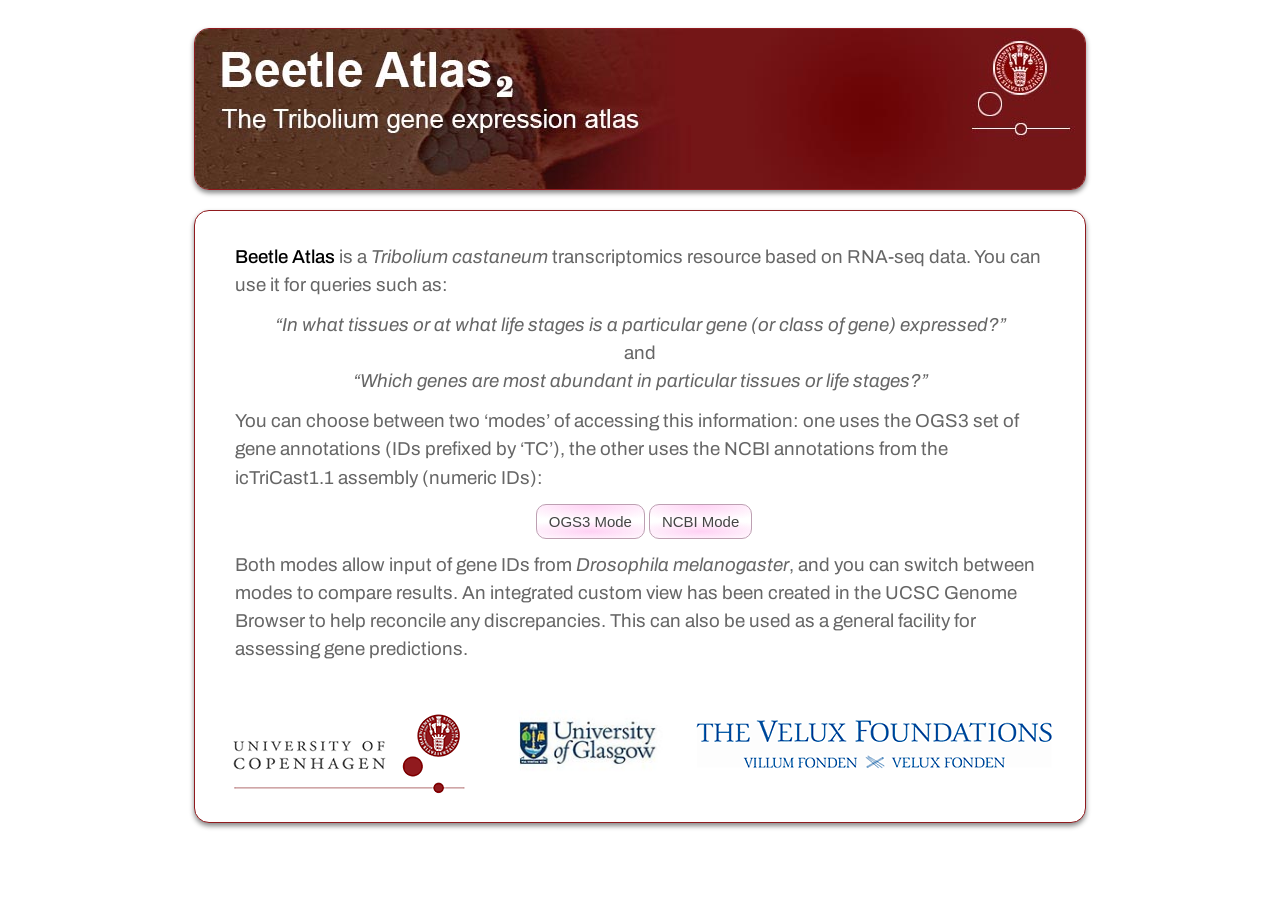
<file: BeetlePortal/index.html>
<!DOCTYPE html PUBLIC "-//W3C//DTD XHTML 1.0 Strict//EN" "http://www.w3.org/TR/xhtml1/DTD/xhtml1-strict.dtd">
<html xmlns="http://www.w3.org/1999/xhtml" xml:lang="en" lang="en">
<head>
<!-- Google tag (gtag.js) --><script async src="https://www.googletagmanager.com/gtag/js?id=G-XXY8P6ZWSG"></script><script>window.dataLayer = window.dataLayer || [];function gtag(){dataLayer.push(arguments);}gtag('js', new Date());gtag('config', 'G-XXY8P6ZWSG');</script><!-- end of Google tag --><title>BeetleAtlas: The Tribolium Gene Expression Atlas</title>
<meta http-equiv="content-type" content="text/html; charset=UTF-8" />
<meta name="viewport" content="width=device-width, initial-scale=1.0, maximum-scale=1.0" />
<meta name="description" content="Database of gene expression in the tissues of Tribolium castaneum, the flour beetle" />
<meta name="keywords" content="Tribolium castaneum, flour beetle, gene, transcript, RNAseq, tissue-specific, database" />
<link rel="stylesheet" href="https://fonts.googleapis.com/css?family=Archivo" />
<link rel="stylesheet" type="text/css" href="scripts/portal.css" />
<link rel="shortcut icon" type="image/x-icon" href="images/beetle.ico" />
<link rel="apple-touch-icon" href="images/beetle-touch-icon-57x57.png" />
<link rel="apple-touch-icon" href="images/beetle-touch-icon-72x72.png" />
<link rel="apple-touch-icon" href="images/beetle-touch-icon-114x114.png" />
<link rel="apple-touch-icon" href="images/beetle-touch-icon-144x144.png" />
</head>

<body>
<div id="topWrapper">
<div id="upper">
</div><!-- end of upper div -->
<div id="title625"> <img class="shrinkfit" alt="" src="images/titleTb625.jpg" /> </div>
<div id="title500"> <img class="shrinkfit" alt="" src="images/titleTb500.jpg" /> </div>
<div id="title400"> <img class="shrinkfit" alt="" src="images/titleTb400.jpg" /> </div>

</div><!-- end of topWrapper div -->
<div id="bottomWrapper">

<div class="intro">

<p class="home">
<span style="color:black; font-weight:500;">Beetle Atlas</span> is a <em>Tribolium castaneum</em> transcriptomics resource based on RNA-seq data. You can use it for queries such as:
</p>

<p class="home" style="text-align:center;">
<em>“In what tissues or at what life stages is a particular gene (or class of gene) expressed?”</em><br />
and<br />
<em>“Which genes are most abundant in particular tissues or life stages?”</em>

</p>

<p class="home">
You can choose between two ‘modes’ of accessing this information: one uses the OGS3 set of gene annotations (IDs prefixed by ‘TC’), the other uses the NCBI annotations from the icTriCast1.1 assembly (numeric IDs):
</p>

<p class="home" style="text-align:center;">
<span class="mobileHide"><a style="color:white;margin-right:50px;" href="https://motif.mvls.gla.ac.uk/BeetleAtlas/?page=gene">OGS3 Gene</a></span>
<button class="displayButton" onclick="javascript:window.open('https://motif.mvls.gla.ac.uk/BeetleAtlas/index.html', '_self')">OGS3 Mode
</button>
<button class="displayButton" onclick="window.open('https://motif.mvls.gla.ac.uk/BeetleAtlas2/index.html', '_self');">NCBI Mode
</button>
<span class="mobileHide"><a style="color:white;margin-left:50px;" href="https://motif.mvls.gla.ac.uk/BeetleAtlas2/?page=gene">NCBI Gene</a></span>
</p>

<p class="home">
Both modes allow input of gene IDs from <em>Drosophila melanogaster</em>, and you can switch between modes to compare results. An integrated custom view has been created in the UCSC Genome Browser to help reconcile any discrepancies. This can also be used as a general facility for assessing gene predictions.
</p> 

</div><!-- end of intro div-->

<div style="float: right; padding-top:0; width: 46%; text-align: right;">
<img class="mobileHide shrinkfit" src="images/velux.png" alt="" title="Funded by the Velux Foundations" />
</div>
<div style="float: right; padding-top: 25px; width: 20%; text-align: center;">
<img class="mobileHide shrinkfit" src="images/UofGs.jpg"  alt="" title="University of Glasgow" />
</div>
<div style="float: left; padding-top: 20px; width: 33%; text-align: left;">
<img class="mobileHide shrinkfit" src="images/UofC.png" alt="" title="University of Copenhagen" />
</div>
<div style="clear: both;"></div>
</div> <!-- end of bottomWrapper div -->
</body>
</html>
</file>
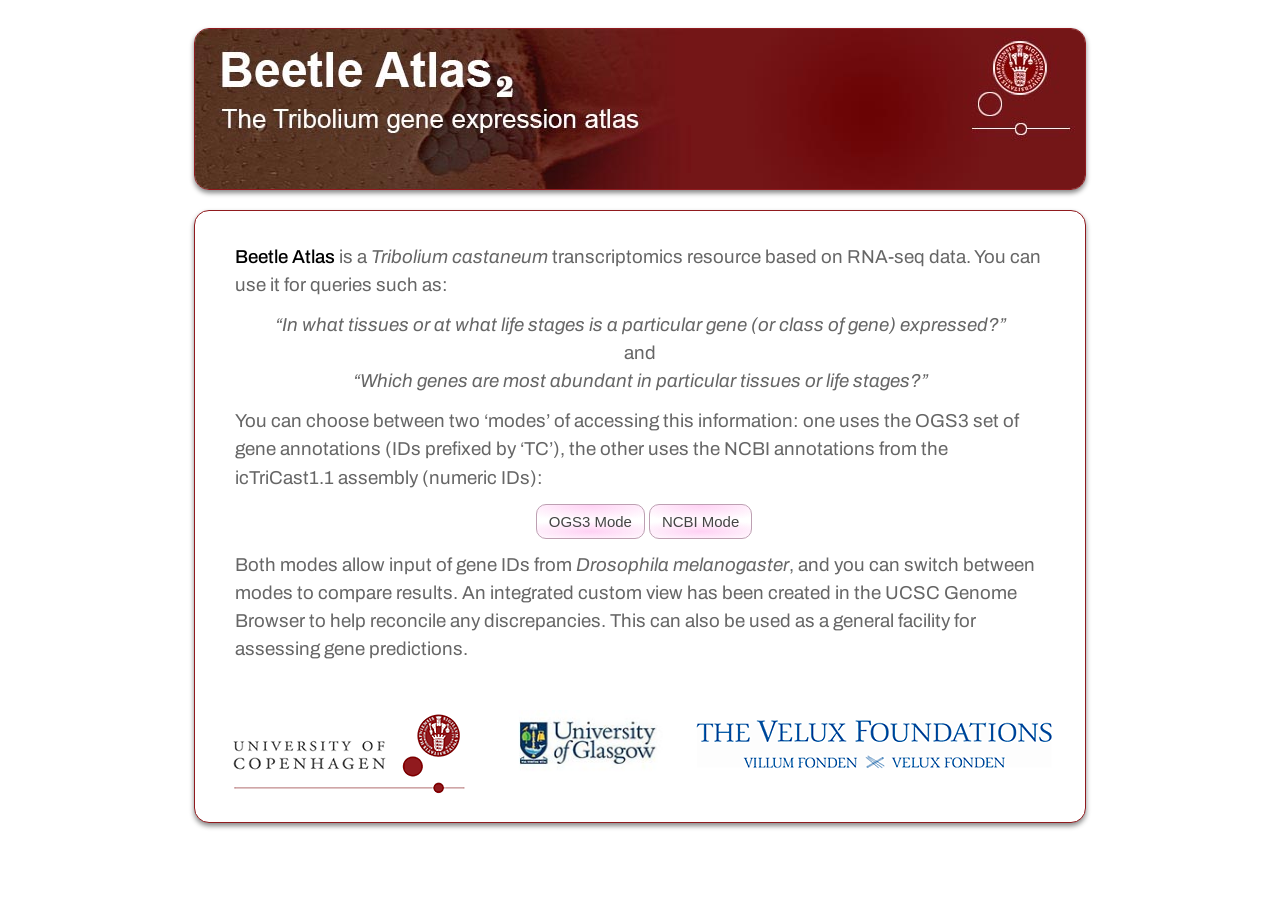
<file: BeetleAtlas/WebContent/beetleatlas.html>
<!DOCTYPE html PUBLIC "-//W3C//DTD XHTML 1.0 Strict//EN" "http://www.w3.org/TR/xhtml1/DTD/xhtml1-strict.dtd">
<html xmlns="http://www.w3.org/1999/xhtml" xml:lang="en" lang="en">
<head>
<!-- Google tag (gtag.js) --><script async src="https://www.googletagmanager.com/gtag/js?id=G-XXY8P6ZWSG"></script><script>window.dataLayer = window.dataLayer || [];function gtag(){dataLayer.push(arguments);}gtag('js', new Date());gtag('config', 'G-XXY8P6ZWSG');</script><!-- end of Google tag --><title>BeetleAtlas: The Tribolium Gene Expression Atlas</title>
<meta http-equiv="content-type" content="text/html; charset=UTF-8" />
<meta name="viewport" content="width=device-width, initial-scale=1.0, maximum-scale=1.0" />
<meta name="description" content="Database of gene expression in the tissues of Tribolium castaneum, the flour beetle" />
<meta name="keywords" content="Tribolium castaneum, flour beetle, gene, transcript, RNAseq, tissue-specific, database" />
<link rel="stylesheet" href="https://fonts.googleapis.com/css?family=Archivo" />
<link rel="stylesheet" type="text/css" href="scripts/portal.css" />
<link rel="shortcut icon" type="image/x-icon" href="images/beetle.ico" />
<link rel="apple-touch-icon" href="images/beetle-touch-icon-57x57.png" />
<link rel="apple-touch-icon" href="images/beetle-touch-icon-72x72.png" />
<link rel="apple-touch-icon" href="images/beetle-touch-icon-114x114.png" />
<link rel="apple-touch-icon" href="images/beetle-touch-icon-144x144.png" />
</head>

<body>
<div id="topWrapper">
<div id="upper">
</div><!-- end of upper div -->
<div id="title625"> <img class="shrinkfit" alt="" src="images/titleTb625.jpg" /> </div>
<div id="title500"> <img class="shrinkfit" alt="" src="images/titleTb500.jpg" /> </div>
<div id="title400"> <img class="shrinkfit" alt="" src="images/titleTb400.jpg" /> </div>

</div><!-- end of topWrapper div -->
<div id="bottomWrapper">

<div class="intro">

<p class="home">
<span style="color:black; font-weight:500;">Beetle Atlas</span> is a <em>Tribolium castaneum</em> transcriptomics resource based on RNA-seq data. You can use it for queries such as:
</p>

<p class="home" style="text-align:center;">
<em>“In what tissues or at what life stages is a particular gene (or class of gene) expressed?”</em><br />
and<br />
<em>“Which genes are most abundant in particular tissues or life stages?”</em>

</p>

<p class="home">
You can choose between two ‘modes’ of accessing this information: one uses the OGS3 set of gene annotations (IDs prefixed by ‘TC’), the other uses the NCBI annotations from the icTriCast1.1 assembly (numeric IDs):
</p>

<p class="home" style="text-align:center;">
<a style="color:white;margin-right:50px;" href="https://motif.mvls.gla.ac.uk/BeetleAtlas/?page=gene">OGS3 Gene</a>
<button class="displayButton" onclick="javascript:window.open('https://motif.mvls.gla.ac.uk/BeetleAtlas/index.html', '_self')">OGS3 Mode
</button>
<button class="displayButton" onclick="window.open('https://motif.mvls.gla.ac.uk/BeetleAtlas2/index.html', '_self');">NCBI Mode
</button>
<a style="color:white;margin-left:50px;" href="https://motif.mvls.gla.ac.uk/BeetleAtlas2/?page=gene">NCBI Gene</a>
</p>

<p class="home">
Both modes allow input of gene IDs from <em>Drosophila melanogaster</em>, and you can switch between modes to compare results. An integrated custom view has been created in the UCSC Genome Browser to help reconcile any discrepancies. This can also be used as a general facility for assessing gene predictions.
</p> 

</div><!-- end of intro div-->

<div style="float: right; padding-top:0; width: 46%; text-align: right;">
<img class="mobileHide shrinkfit" src="images/velux.png" alt="" title="Funded by the Velux Foundations" />
</div>
<div style="float: right; padding-top: 25px; width: 20%; text-align: center;">
<img class="mobileHide shrinkfit" src="images/UofGs.jpg"  alt="" title="University of Glasgow" />
</div>
<div style="float: left; padding-top: 20px; width: 33%; text-align: left;">
<img class="mobileHide shrinkfit" src="images/UofC.png" alt="" title="University of Copenhagen" />
</div>
<div style="clear: both;"></div>
</div> <!-- end of bottomWrapper div -->
</body>
</html>
</file>
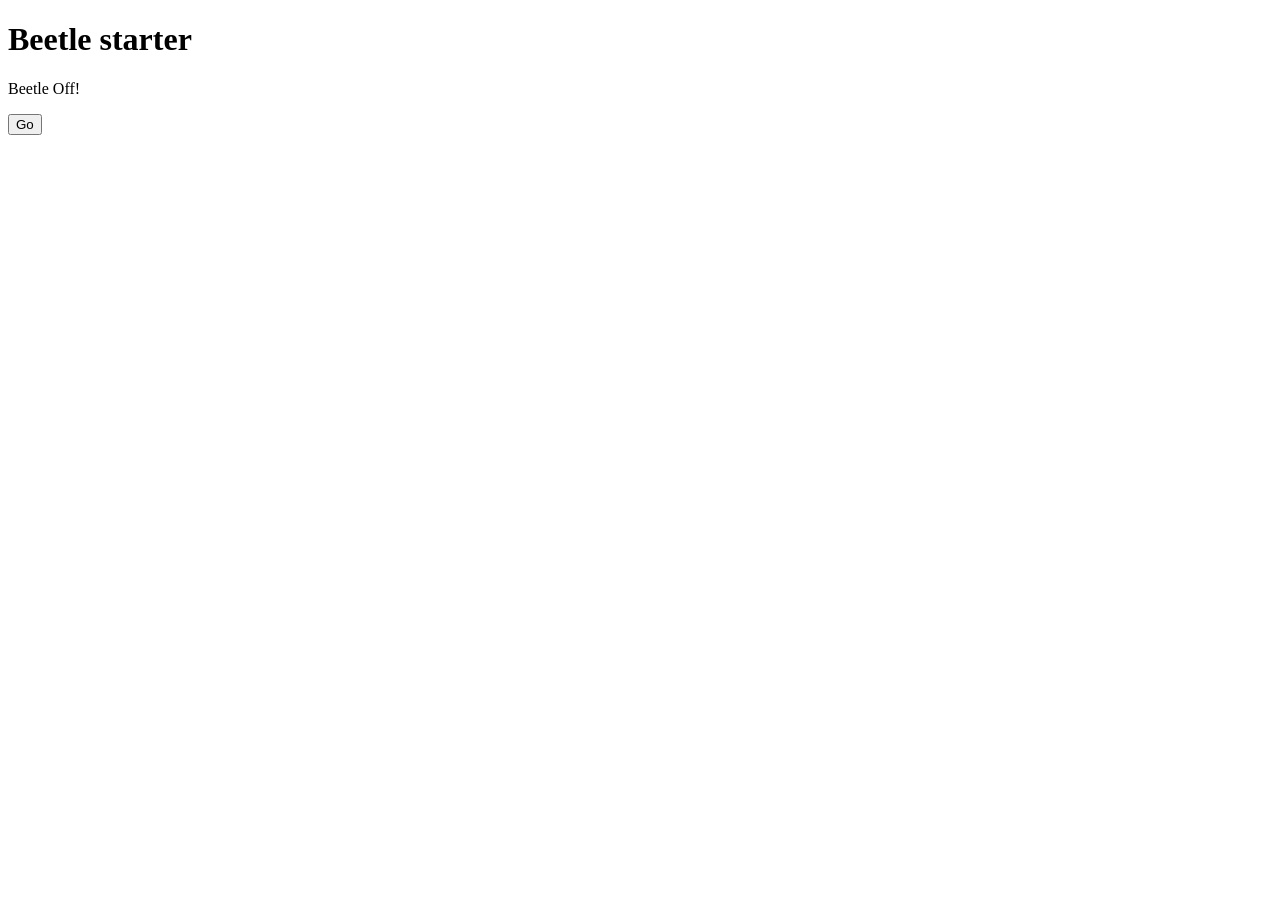
<file: BeetleAtlas/WebContent/BeetleStarter.html>
<!DOCTYPE HTML PUBLIC "-//W3C//DTD HTML 4.01//EN" "http://www.w3.org/TR/html4/strict.dtd">
<html>
<head>
<title>Beetle starter</title>
<meta http-equiv="Content-Type" content="text/html; charset=utf-8">
</head>
<body>
<h1>Beetle starter</h1>
<p>Beetle Off!</p>
<form action="/BeetleAtlas/index.html" method="get">
<p><input type="submit" name="SubmitData" value="Go"></p>
</form>
</body>
</html>
</file>
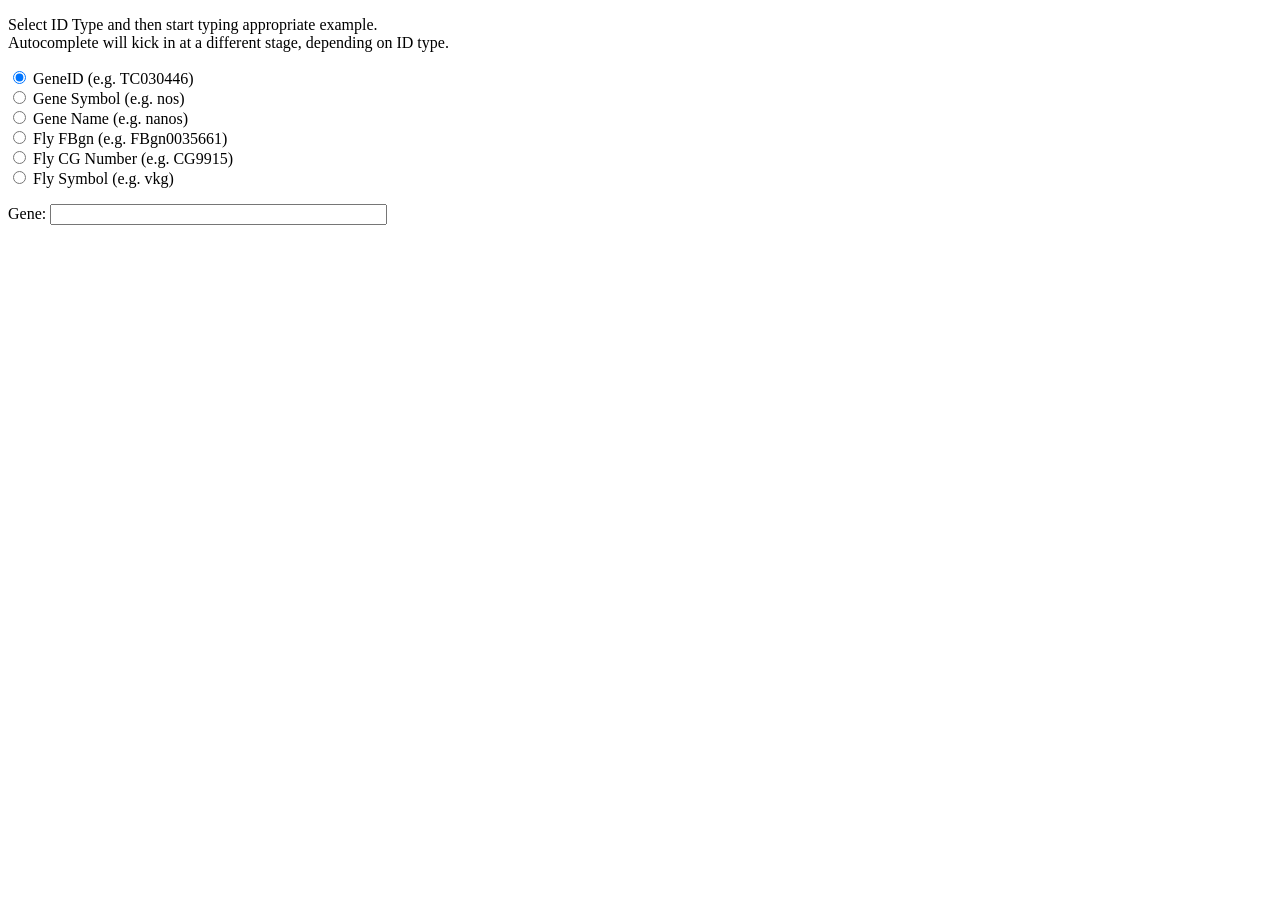
<file: BeetleAuto/WebContent/BeetleAutoTest.html>
<!DOCTYPE HTML PUBLIC "-//W3C//DTD HTML 4.01//EN" "http://www.w3.org/TR/html4/strict.dtd">
<html>
<head>
<title>BeetelAuto Test</title>
<meta http-equiv="content-type" content="text/html; charset=UTF-8">
	<script src="scripts/beetleAuto.js" type="text/javascript"></script>
	<link rel="stylesheet" type="text/css" href="scripts/beetleAuto.css">	
</head>

<body>
<div >
<p>
Select ID Type and then start typing appropriate example.<br>
Autocomplete will kick in at a different stage, depending on ID type.
</p>

<p>

<input type="radio" name="idtype" id="geneID" checked="checked"> GeneID (e.g. TC030446)<br>
<input type="radio" name="idtype" id="geneSymbol"> Gene Symbol (e.g. nos)<br>
<input type="radio" name="idtype" id="geneName"> Gene Name (e.g. nanos)<br>
<input type="radio" name="idtype" id="flyFBgn"> Fly FBgn (e.g. FBgn0035661)<br>
<input type="radio" name="idtype" id="flyCG"> Fly CG Number (e.g. CG9915)<br>
<input type="radio" name="idtype" id="flySymbol"> Fly Symbol (e.g. vkg)

</p>

<p>
Gene: <input type="text" autocomplete="off" size="40" id="inputField" style="height:15px;" onkeyup="findNames();">
</p>

<!-- start of autocomplete div -->
<div style="position:absolute;" id="popup">
<table id="menuTable" cellspacing="0" cellpadding="0">            
<tbody id="menuTableBody"><tr><td></td></tr></tbody>
</table>
</div><!-- end of autocomplete div -->

</div>

</body>
</html>
</file>
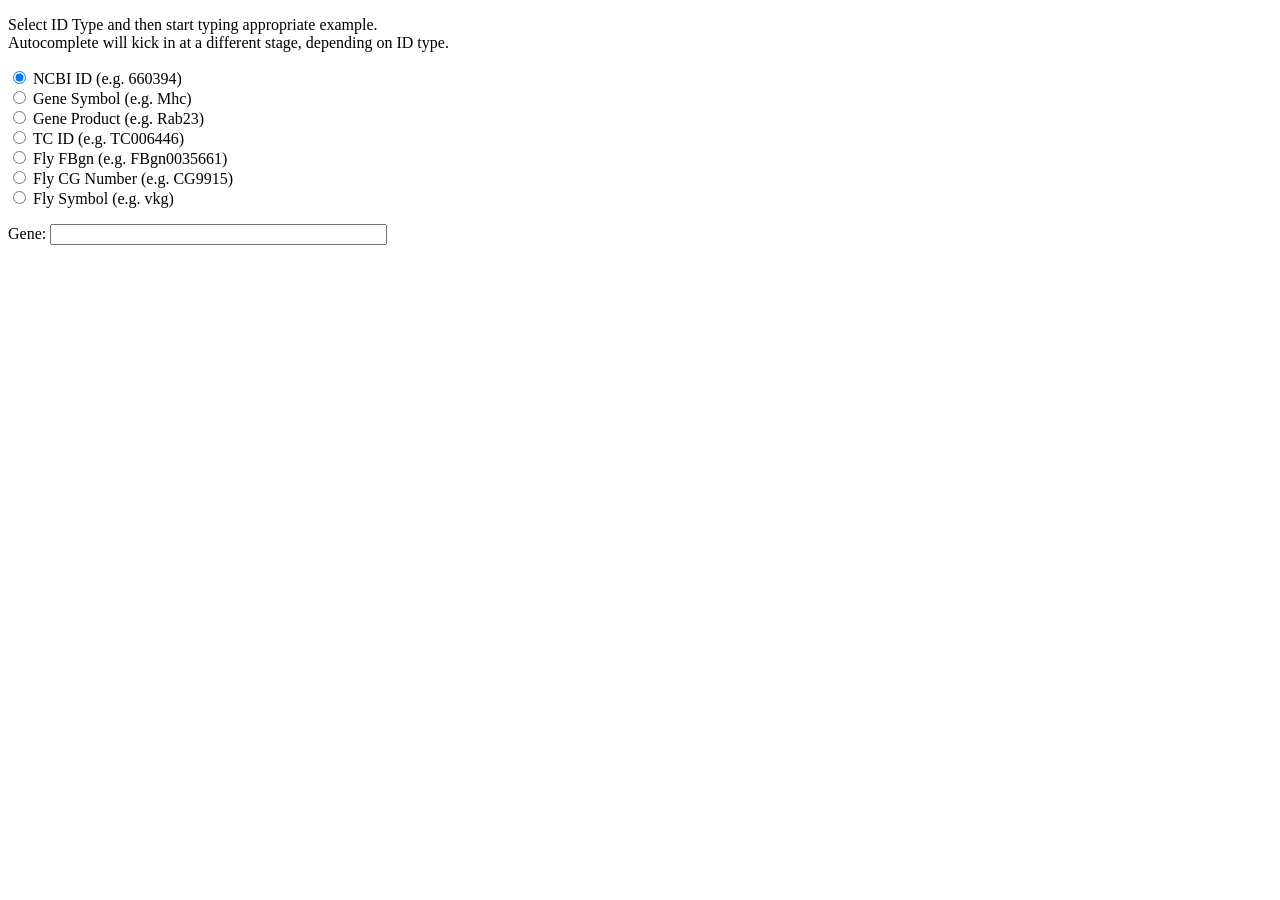
<file: BeetleAuto2/WebContent/BeetleAuto2Test.html>
<!DOCTYPE HTML PUBLIC "-//W3C//DTD HTML 4.01//EN" "http://www.w3.org/TR/html4/strict.dtd">
<html>
<head>
<title>BeetelAuto2 Test</title>
<meta http-equiv="content-type" content="text/html; charset=UTF-8">
	<script src="scripts/beetleAuto2.js" type="text/javascript"></script>
	<link rel="stylesheet" type="text/css" href="scripts/beetleAuto.css">	
</head>

<body>
<div >
<p>
Select ID Type and then start typing appropriate example.<br>
Autocomplete will kick in at a different stage, depending on ID type.
</p>

<p>

<input type="radio" name="idtype" id="ncbiID" checked="checked"> NCBI ID (e.g. 660394)<br>
<input type="radio" name="idtype" id="ncbiSymbol"> Gene Symbol (e.g. Mhc)<br>
<input type="radio" name="idtype" id="product"> Gene Product (e.g. Rab23)<br>
<input type="radio" name="idtype" id="tcID"> TC ID (e.g. TC006446)<br>
<input type="radio" name="idtype" id="flyFBgn"> Fly FBgn (e.g. FBgn0035661)<br>
<input type="radio" name="idtype" id="flyCG"> Fly CG Number (e.g. CG9915)<br>
<input type="radio" name="idtype" id="flySymbol"> Fly Symbol (e.g. vkg)

</p>

<p>
Gene: <input type="text" autocomplete="off" size="40" id="inputField" style="height:15px;" onkeyup="findNames();">
</p>

<!-- start of autocomplete div -->
<div style="position:absolute;" id="popup">
<table id="menuTable" cellspacing="0" cellpadding="0">            
<tbody id="menuTableBody"><tr><td></td></tr></tbody>
</table>
</div><!-- end of autocomplete div -->

</div>

</body>
</html>
</file>
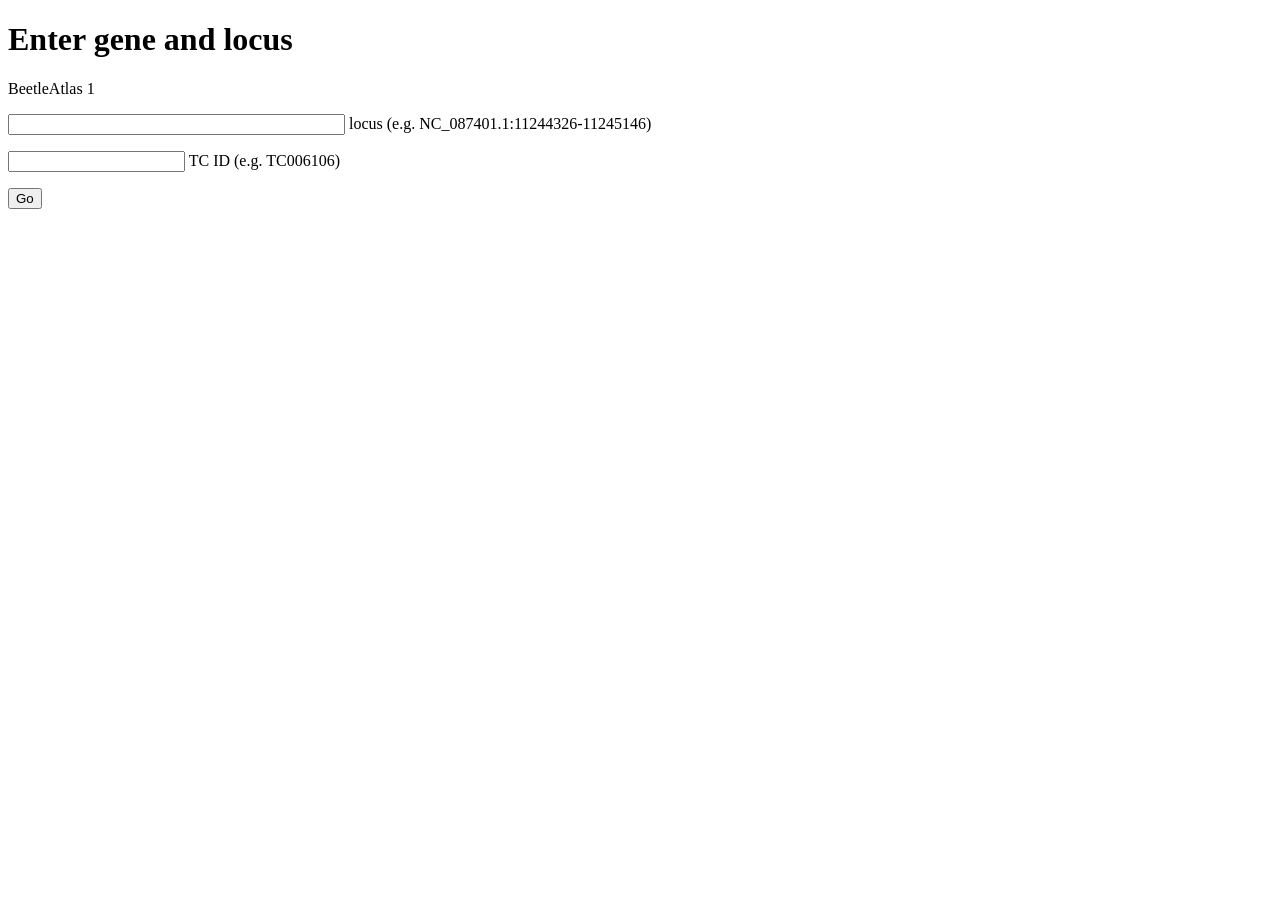
<file: BeetleBrowse/WebContent/BeetleBrowse1.html>
<!DOCTYPE HTML PUBLIC "-//W3C//DTD HTML 4.01//EN" "http://www.w3.org/TR/html4/strict.dtd">
<html>
<head>
<title>BeetleBrowse Test Page for BeetleAtlas 1</title>
<meta http-equiv="content-type" content="text/html; charset=utf-8">
</head>
<body>
<h1>Enter gene and locus</h1>
<form action="/BeetleBrowse/index.html" method="get">
<p>BeetleAtlas 1</p>
<p><input type="text" name="locus" size="40"> locus (e.g. NC_087401.1:11244326-11245146)</p>
<p><input type="text" name="id" size="20"> TC ID (e.g. TC006106)</p>
<!-- <p><input type="text" name="version" size="10"> version (two)</p> -->
<p><input type="submit" name="submit" value="Go"></p>
</form>
</body>
</html>
</file>
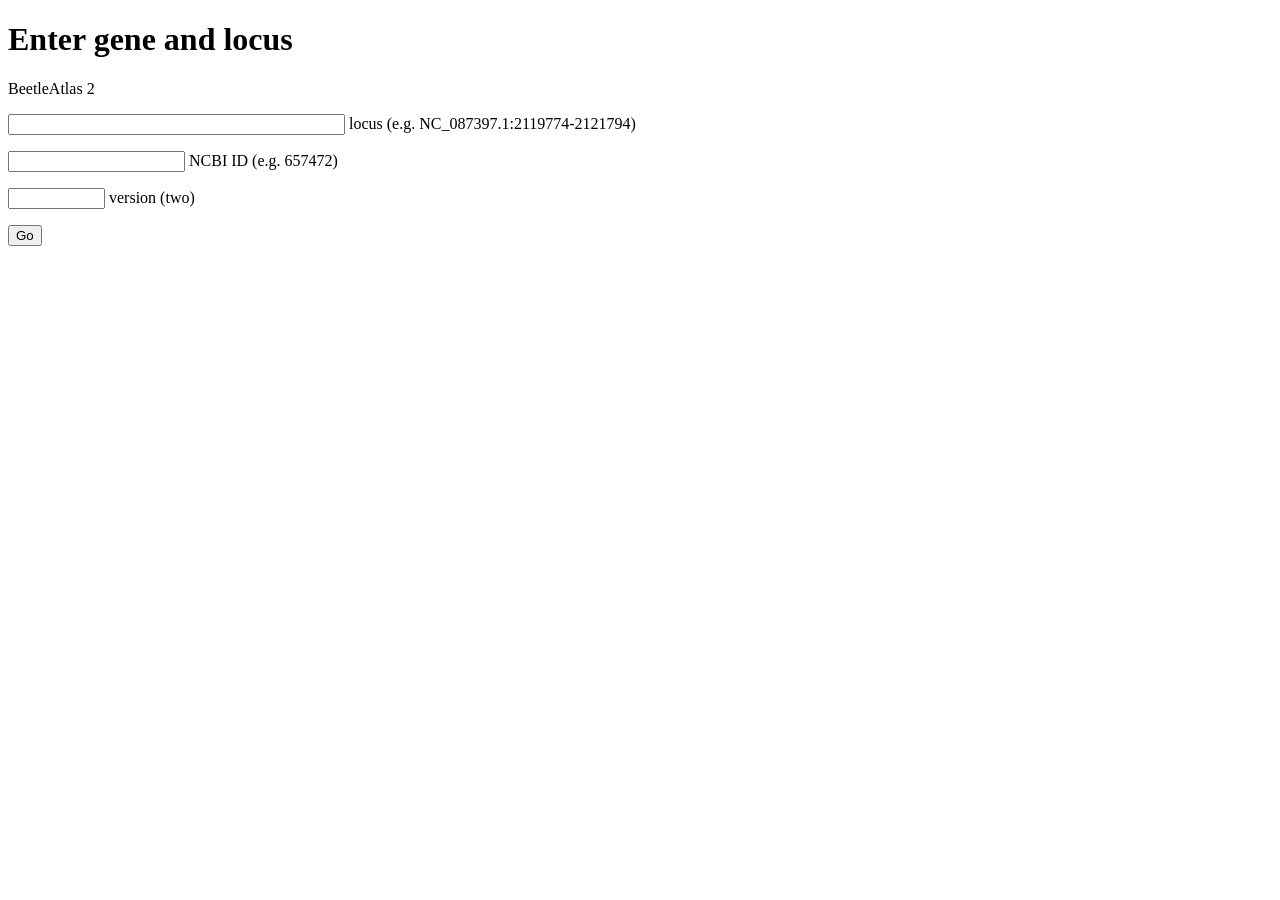
<file: BeetleBrowse/WebContent/BeetleBrowse2.html>
<!DOCTYPE HTML PUBLIC "-//W3C//DTD HTML 4.01//EN" "http://www.w3.org/TR/html4/strict.dtd">
<html>
<head>
<title>BeetleBrowse Test Page for BeetleAtlas 2</title>
<meta http-equiv="content-type" content="text/html; charset=utf-8">
</head>
<body>
<h1>Enter gene and locus</h1>
<form action="/BeetleBrowse/index.html" method="get">
<p>BeetleAtlas 2</p>
<p><input type="text" name="locus" size="40"> locus (e.g. NC_087397.1:2119774-2121794)</p>
<p><input type="text" name="id" size="20"> NCBI ID (e.g. 657472)</p>
<p><input type="text" name="version" size="10"> version (two)</p>
<p><input type="submit" name="submit" value="Go"></p>
</form>
</body>
</html>
</file>
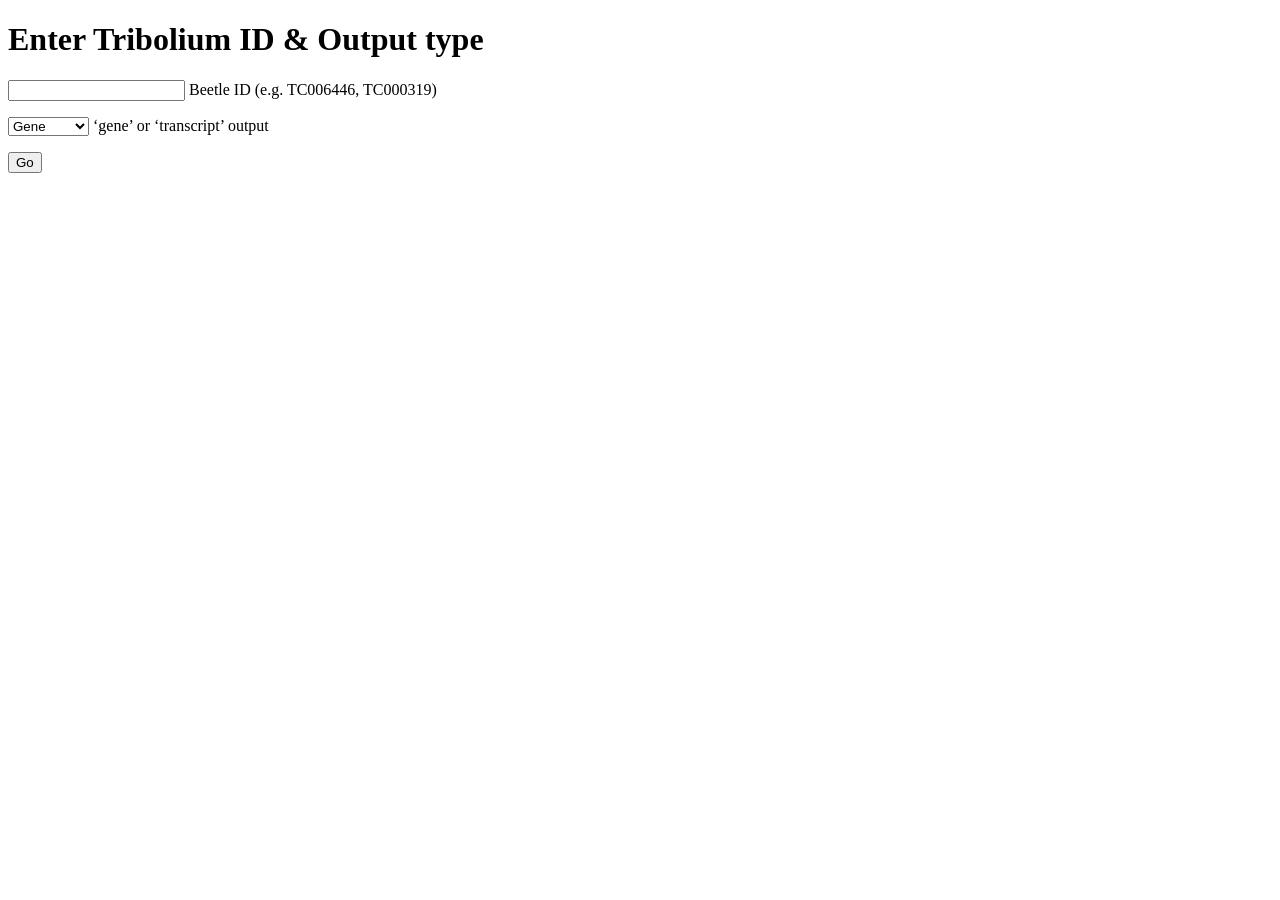
<file: BeetleDirect/WebContent/DirectTest.html>
<!DOCTYPE HTML PUBLIC "-//W3C//DTD HTML 4.01//EN" "http://www.w3.org/TR/html4/strict.dtd">
<html>
<head>
<title>BeetleDirect Test Page</title>
<meta http-equiv="content-type" content="text/html; charset=utf-8">
</head>
<body>
<h1>Enter Tribolium ID &amp; Output type</h1>
<form action="/BeetleDirect/index.html" method="get">
<p><input type="text" name="geneID" size="20"> Beetle ID (e.g. TC006446, TC000319)</p>

<p>
<select name="tableOut">
<option value="gene">Gene</option>
<option value="transcriptGene">Transcript</option>
</select>
 ‘gene’ or ‘transcript’ output
</p>
<p><input type="submit" name="submit" value="Go"></p>
</form>
</body>
</html>
</file>
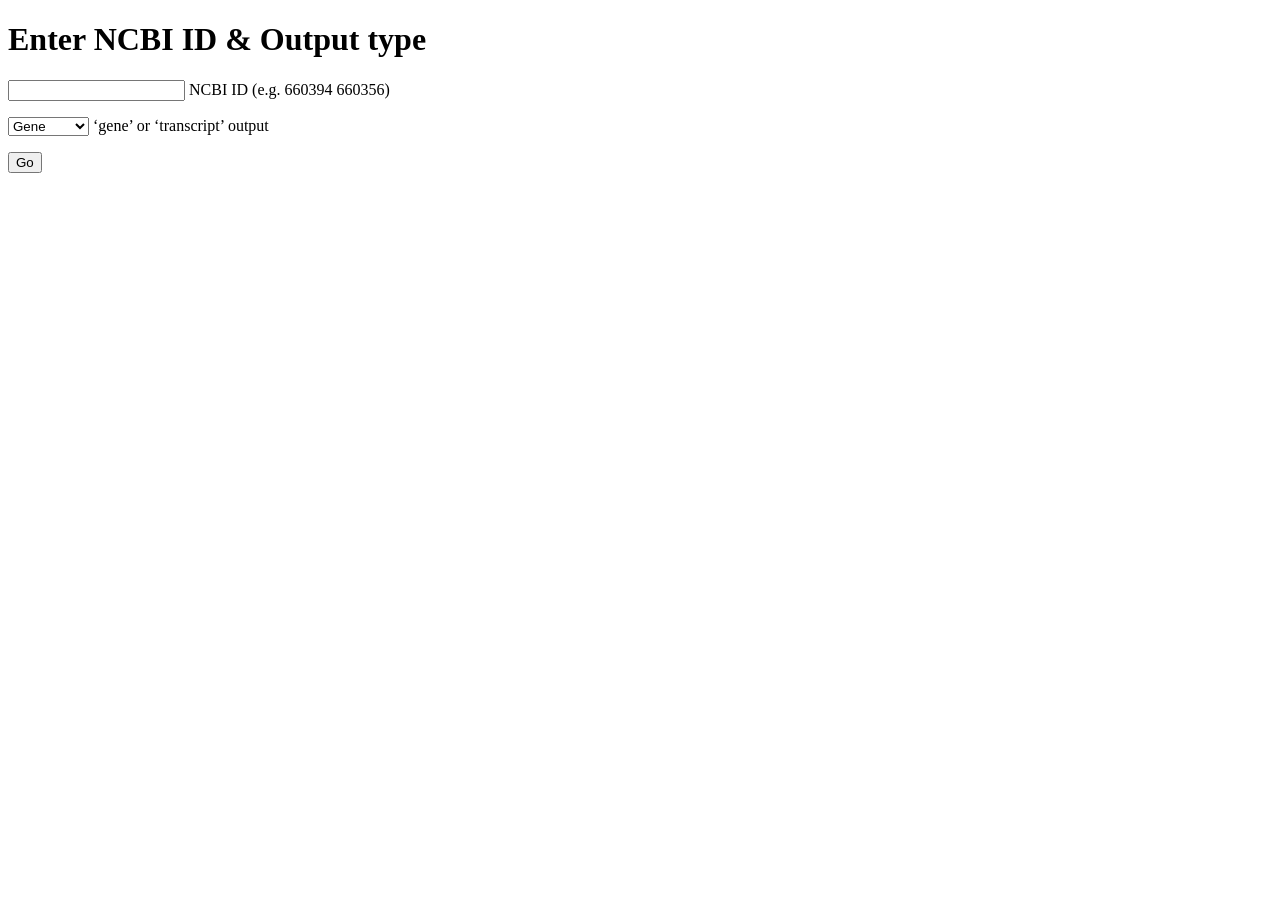
<file: BeetleDirect2/WebContent/DirectTest2.html>
<!DOCTYPE HTML PUBLIC "-//W3C//DTD HTML 4.01//EN" "http://www.w3.org/TR/html4/strict.dtd">
<html>
<head>
<title>BeetleDirect2 Test Page</title>
<meta http-equiv="content-type" content="text/html; charset=utf-8">
</head>
<body>
<h1>Enter NCBI ID &amp; Output type</h1>
<form action="/BeetleDirect2/index.html" method="get">
<p><input type="text" name="geneID" size="20"> NCBI ID (e.g. 660394 660356)</p>
<p>
<select name="tableOut">
<option value="gene">Gene</option>
<option value="transcriptGene">Transcript</option>
</select>
 ‘gene’ or ‘transcript’ output
</p>
<p><input type="submit" name="submit" value="Go"></p>
</form>
</body>
</html>
</file>
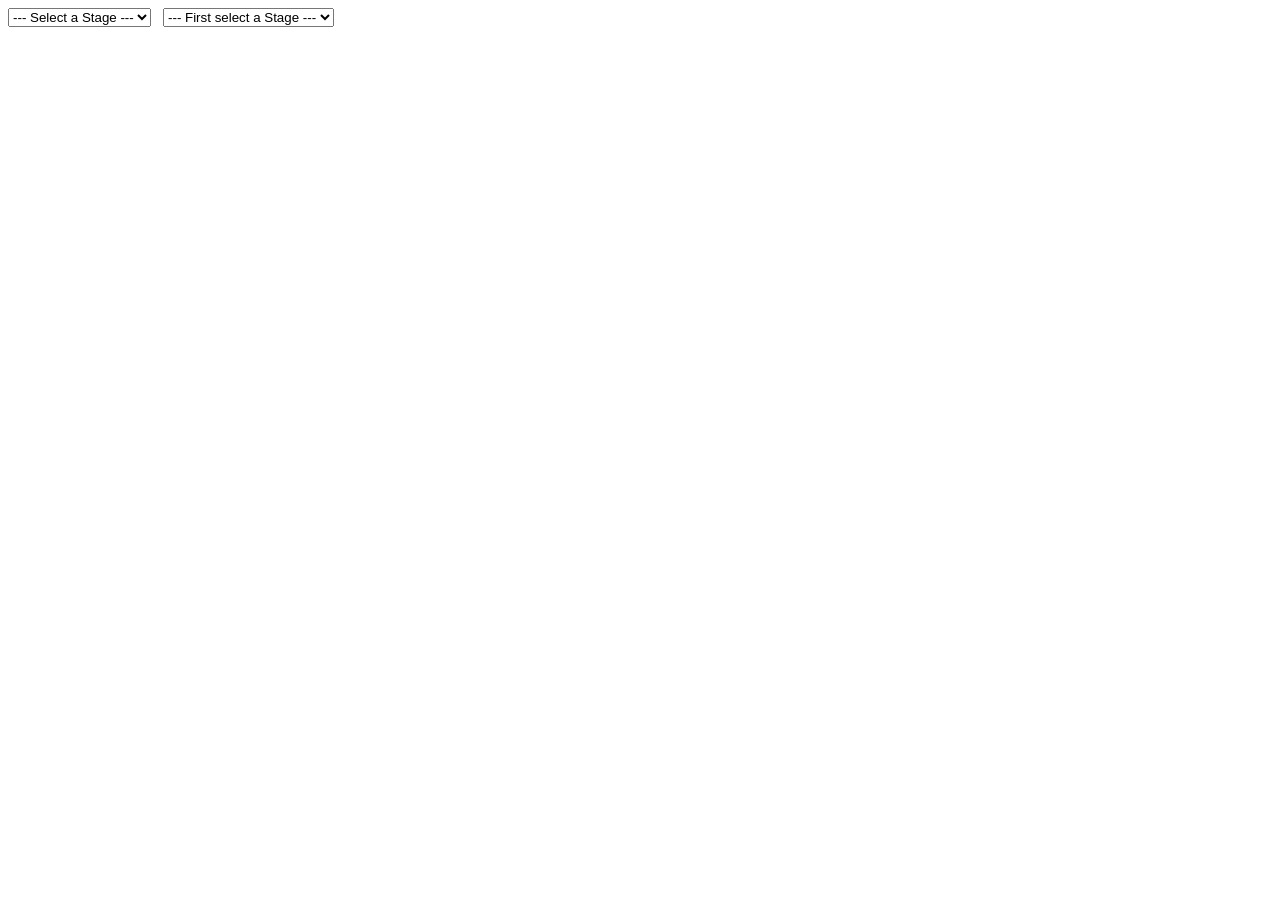
<file: BeetleMenu/WebContent/BeetleMenu2Test.html>
<!DOCTYPE HTML PUBLIC "-//W3C//DTD HTML 4.01//EN" "http://www.w3.org/TR/html4/strict.dtd">
<html>
<head>
<title>Beetle Menu 2 Test</title>
<meta http-equiv="content-type" content="text/html; charset=UTF-8">
<script src="scripts/beetleMenu2.js" type="text/javascript"></script>
</head>

<body>
<div>
<!-- Categories pull-down -->
<select name="stage" id="stage" onchange="processData(); return true;">
<option value=" --- Select a Stage --- "> --- Select a Stage --- </option>
<option value="Adult">Adult</option>
<option value="Larval">Larval</option>
</select>
&nbsp;
<!-- Tissues pull-down -->
<select name="tissue" id="tissue">
<option value="0"> --- First select a Stage --- </option>
</select>  

<select  name="vers" id="vers"  hidden="hidden">
<option value="two">two</option>
</select> 
 
</div>

</body>
</html>
</file>
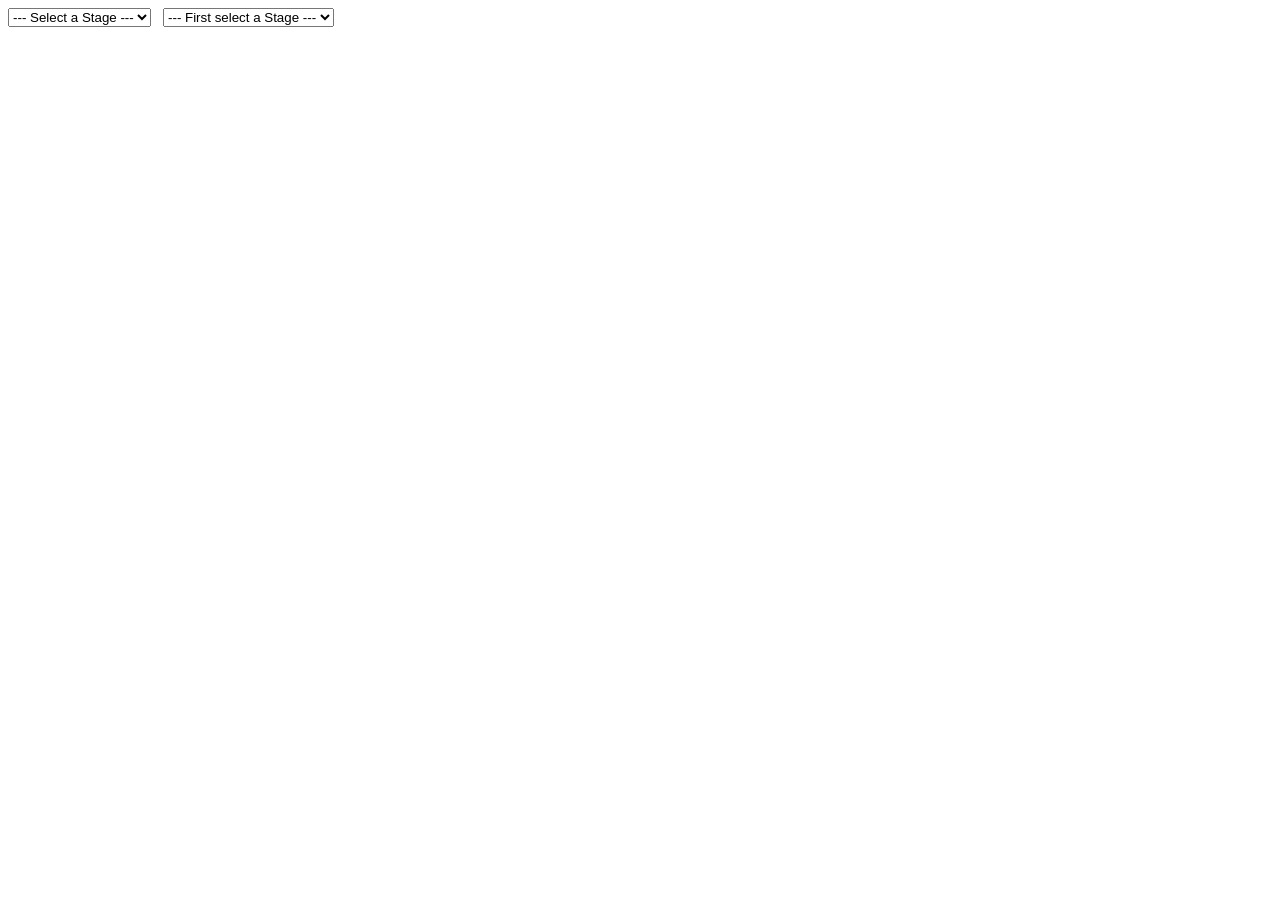
<file: BeetleMenu/WebContent/BeetleMenuTest.html>
<!DOCTYPE HTML PUBLIC "-//W3C//DTD HTML 4.01//EN" "http://www.w3.org/TR/html4/strict.dtd">
<html>
<head>
<title>Tribolium Menu Test</title>
<meta http-equiv="content-type" content="text/html; charset=UTF-8">
<script src="scripts/beetleMenu.js" type="text/javascript"></script>
</head>

<body>
<div>
<!-- Categories pull-down -->
<select name="stage" id="stage" onchange="processData(); return true;">
<option value=" --- Select a Stage --- "> --- Select a Stage --- </option>
<option value="Adult">Adult</option>
<option value="Larval">Larval</option>
</select>
&nbsp;
<!-- Tissues pull-down -->
<select name="tissue" id="tissue">
<option value="0"> --- First select a Stage --- </option>
</select>   
</div>

</body>
</html>
</file>
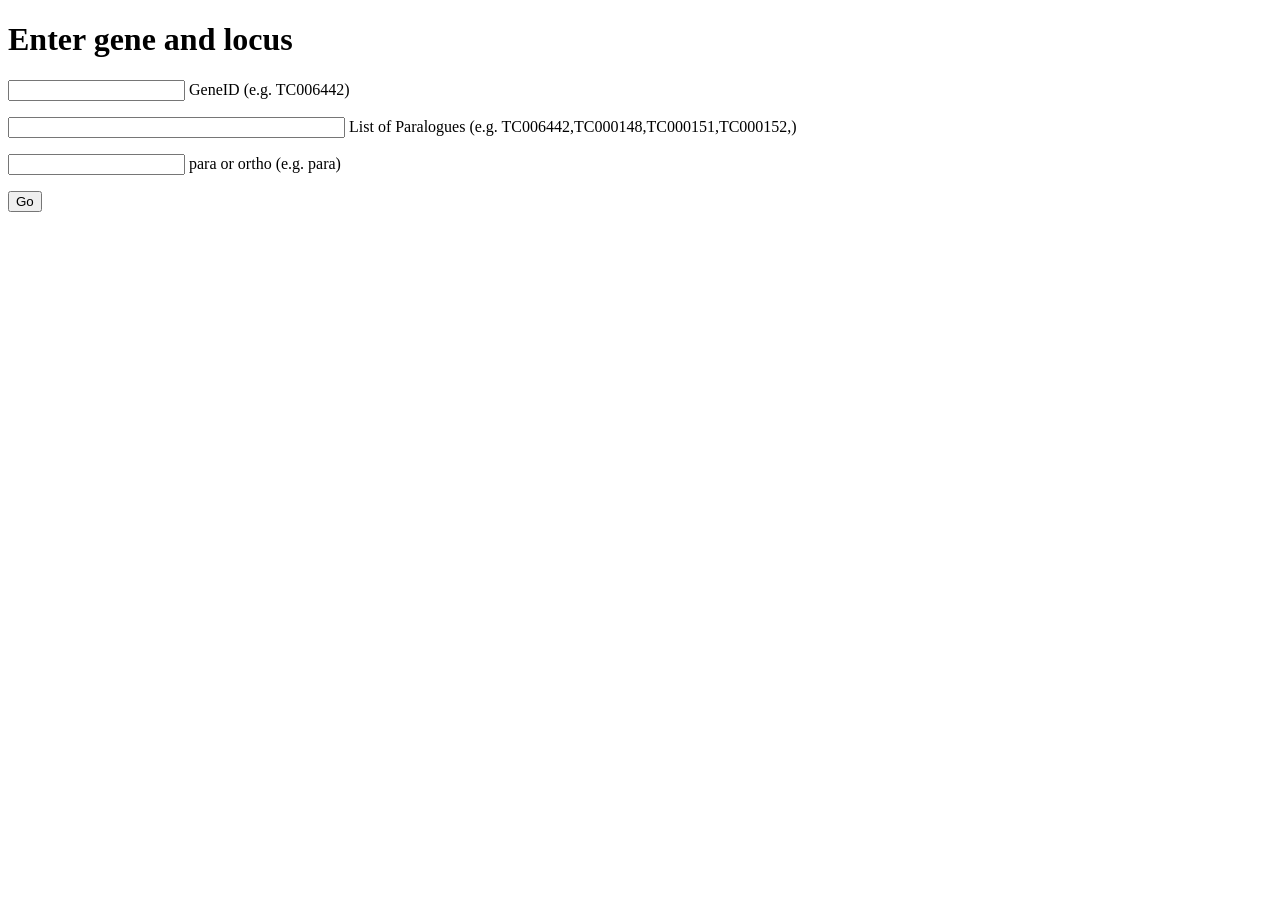
<file: BeetlePara/WebContent/ParaTest.html>
<!DOCTYPE HTML PUBLIC "-//W3C//DTD HTML 4.01//EN" "http://www.w3.org/TR/html4/strict.dtd">
<html>
<head>
<title>BeetlePara Test Page</title>
<meta http-equiv="content-type" content="text/html; charset=utf-8">
</head>
<body>
<h1>Enter gene and locus</h1>
<form action="/BeetlePara/index.html" method="get">
<p><input type="text" name="id" size="20"> GeneID (e.g. TC006442)</p>
<p><input type="text" name="paraList" size="40"> List of Paralogues (e.g. TC006442,TC000148,TC000151,TC000152,)</p>
<p><input type="text" name="type" size="20"> para or ortho (e.g. para)</p>
<p><input type="submit" name="submit" value="Go"></p>
</form>
</body>
</html>
</file>
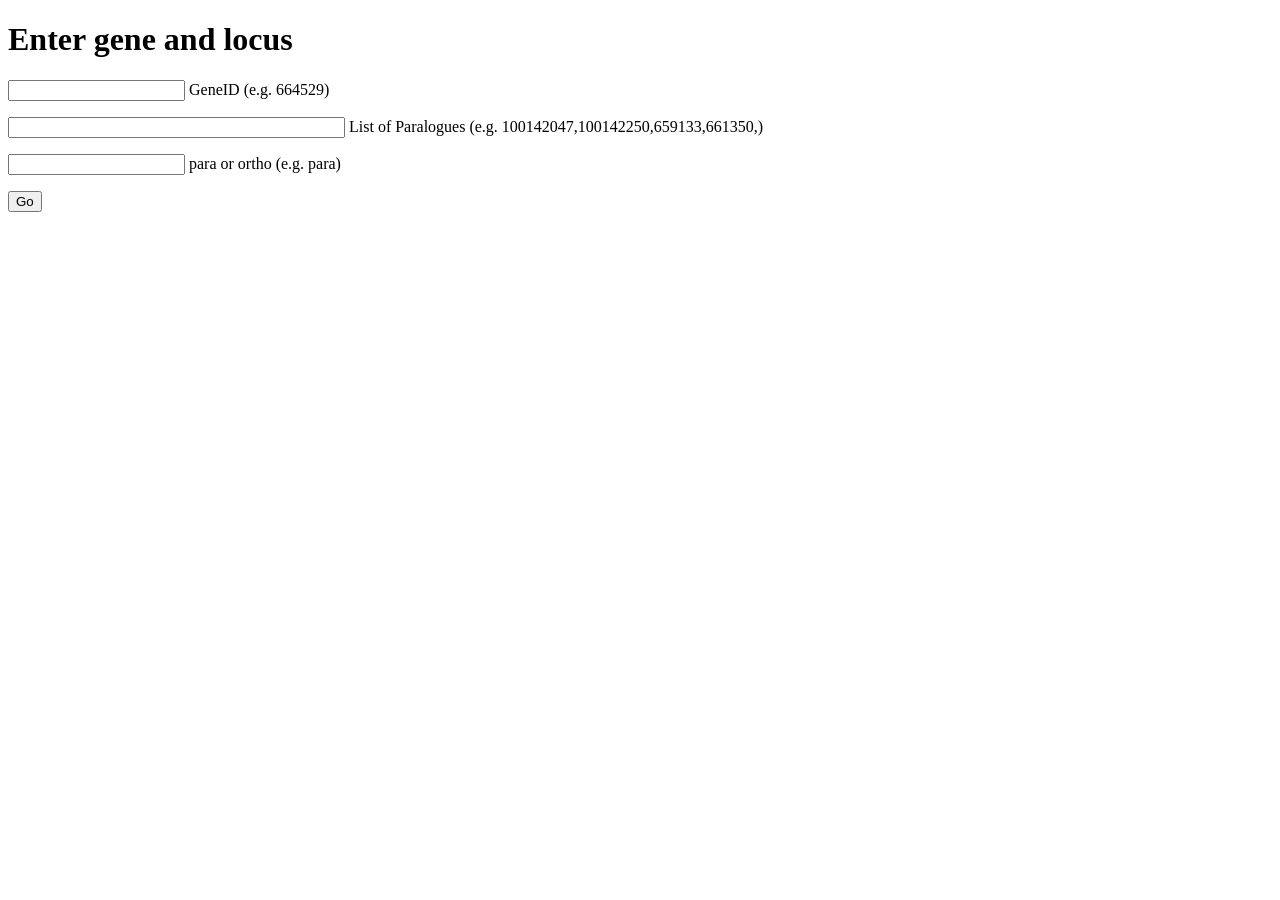
<file: BeetlePara2/WebContent/ParaTest2.html>
<!DOCTYPE HTML PUBLIC "-//W3C//DTD HTML 4.01//EN" "http://www.w3.org/TR/html4/strict.dtd">
<html>
<head>
<title>BeetlePara2 Test Page</title>
<meta http-equiv="content-type" content="text/html; charset=utf-8">
</head>
<body>
<h1>Enter gene and locus</h1>
<form action="/BeetlePara2/index.html" method="get">
<p><input type="text" name="id" size="20"> GeneID (e.g. 664529)</p>
<p><input type="text" name="paraList" size="40"> List of Paralogues (e.g. 100142047,100142250,659133,661350,)</p>
<p><input type="text" name="type" size="20"> para or ortho (e.g. para)</p>
<p><input type="submit" name="submit" value="Go"></p>
</form>
</body>
</html>
</file>
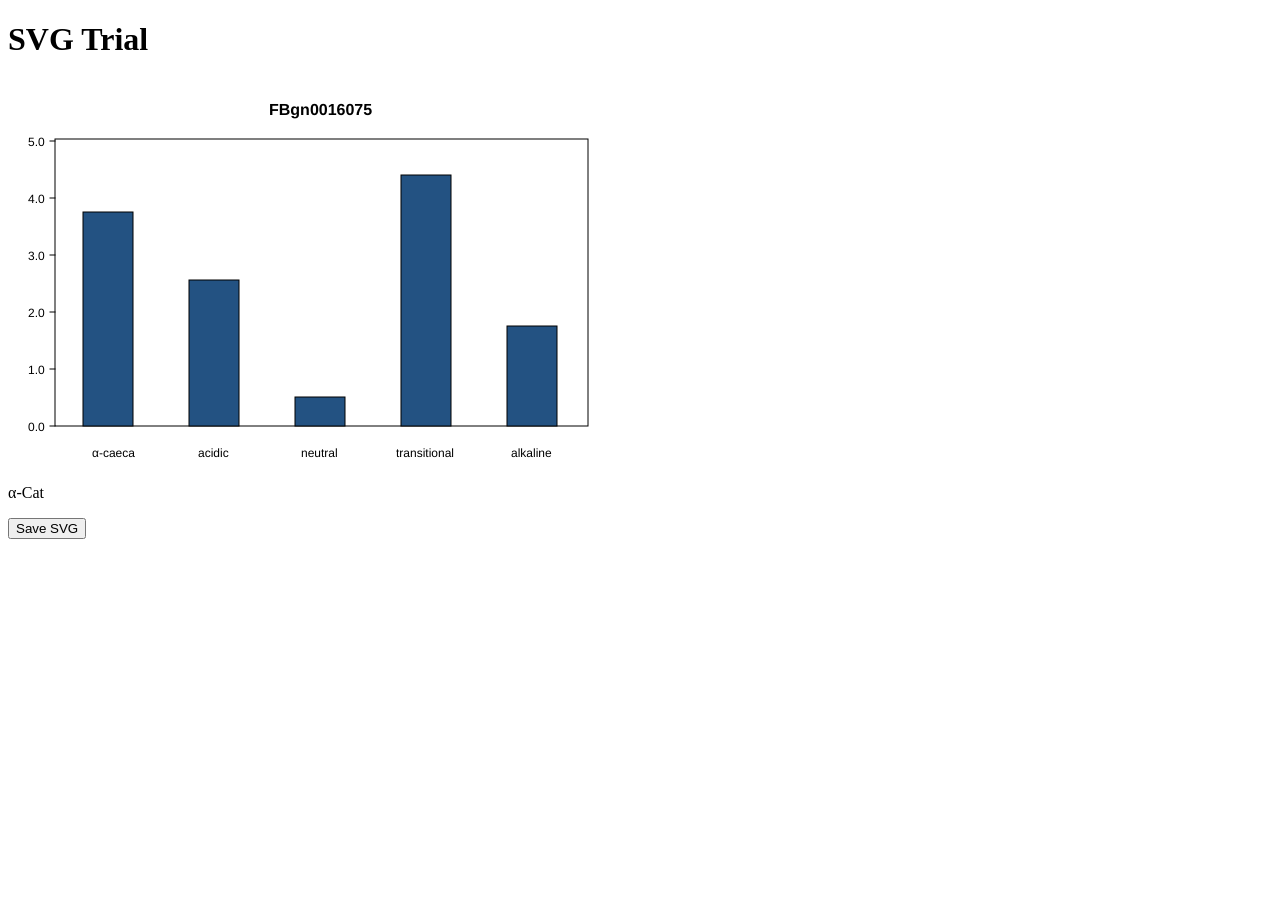
<file: SVGreflector/WebContent/SVGtest.html>
<!DOCTYPE html>
<html>
<head>
<title>SVG Mockup</title>
<meta http-equiv="content-type" content="text/html; charset=UTF-8" />

<script type="text/javascript">
	function sendSVG() 
	{
		var svgText = document.getElementById('svg').innerHTML;
		var geneID = document.getElementById('graphID').textContent;
		
		var form = document.createElement("form");
		form.setAttribute("method", "post");
		form.setAttribute("action", "/SVGreflector/image.svg");
		form.setAttribute("accept-charset", "UTF-8");	

		var hiddenSVGField = document.createElement("input");	
		hiddenSVGField.setAttribute("type", "hidden");
		hiddenSVGField.setAttribute("name", "svgText");
		hiddenSVGField.setAttribute("value", svgText);		
		form.appendChild(hiddenSVGField);
		
		var hiddenNameField = document.createElement("input");	
		hiddenNameField.setAttribute("type", "hidden");
		hiddenNameField.setAttribute("name", "graphName");
		hiddenNameField.setAttribute("value", geneID);		
		form.appendChild(hiddenNameField);
		
		document.body.appendChild(form);
		form.submit();
	}
</script>
</head>

<body>
<div id="wrapper">

<h1>SVG Trial</h1>

<div class="results">

<div id="svg">
<svg xmlns:xlink="http://www.w3.org/1999/xlink" style="fill-opacity:1; color-rendering:auto; color-interpolation:auto; stroke:black; text-rendering:auto; stroke-linecap:square; stroke-miterlimit:10; stroke-opacity:1; shape-rendering:auto; fill:black; stroke-dasharray:none; font-weight:normal; stroke-width:1; font-family:&apos;arial&apos;; font-style:normal; stroke-linejoin:miter; font-size:12; stroke-dashoffset:0; image-rendering:auto;" width="600" height="400" xmlns="http://www.w3.org/2000/svg"
><!--Generated by the Batik Graphics2D SVG Generator--><defs id="genericDefs"
  /><g
  ><g style="fill:white; text-rendering:geometricPrecision; stroke:white;"
    ><rect x="0" width="600" height="400" y="0" style="stroke:none;"
      /><rect x="47" y="59" width="533" style="fill:none; stroke:black;" height="287"
    /></g
    ><g style="text-rendering:geometricPrecision; font-size:16; font-weight:bold; font-family:&apos;Arial&apos;;"
    ><text x="261" xml:space="preserve" y="35" style="stroke:none;"
      >FBgn0016075</text
      ><rect x="75" y="132" width="50" style="fill:rgb(35,82,130); stroke:none;" height="214"
      /><rect x="75" width="50" height="214" y="132" style="fill:none;"
      /><text x="84" y="377" style="font-size:12; font-weight:normal; stroke:none;" xml:space="preserve"
      >α-caeca</text
    ></g
    ><g style="fill:rgb(35,82,130); text-rendering:geometricPrecision; font-family:&apos;Arial&apos;; stroke:rgb(35,82,130);"
    ><rect x="181" width="50" height="146" y="200" style="stroke:none;"
      /><rect x="181" y="200" width="50" style="fill:none; stroke:black;" height="146"
      /><text x="190" xml:space="preserve" y="377" style="fill:black; stroke:none;"
      >acidic</text
      ><rect x="287" width="50" height="29" y="317" style="stroke:none;"
      /><rect x="287" y="317" width="50" style="fill:none; stroke:black;" height="29"
      /><text x="293" xml:space="preserve" y="377" style="fill:black; stroke:none;"
      >neutral</text
      ><rect x="393" width="50" height="251" y="95" style="stroke:none;"
      /><rect x="393" y="95" width="50" style="fill:none; stroke:black;" height="251"
      /><text x="388" xml:space="preserve" y="377" style="fill:black; stroke:none;"
      >transitional</text
      ><rect x="499" width="50" height="100" y="246" style="stroke:none;"
      /><rect x="499" y="246" width="50" style="fill:none; stroke:black;" height="100"
      /><text x="503" xml:space="preserve" y="377" style="fill:black; stroke:none;"
      >alkaline</text
      ><line x1="47" x2="42" y1="346" style="fill:none; stroke:black;" y2="346"
      /><text x="20" xml:space="preserve" y="351" style="fill:black; stroke:none;"
      >0.0</text
      ><line x1="47" x2="42" y1="289" style="fill:none; stroke:black;" y2="289"
      /><text x="20" xml:space="preserve" y="294" style="fill:black; stroke:none;"
      >1.0</text
      ><line x1="47" x2="42" y1="232" style="fill:none; stroke:black;" y2="232"
      /><text x="20" xml:space="preserve" y="237" style="fill:black; stroke:none;"
      >2.0</text
      ><line x1="47" x2="42" y1="175" style="fill:none; stroke:black;" y2="175"
      /><text x="20" xml:space="preserve" y="180" style="fill:black; stroke:none;"
      >3.0</text
      ><line x1="47" x2="42" y1="118" style="fill:none; stroke:black;" y2="118"
      /><text x="20" xml:space="preserve" y="123" style="fill:black; stroke:none;"
      >4.0</text
      ><line x1="47" x2="42" y1="61" style="fill:none; stroke:black;" y2="61"
      /><text x="20" xml:space="preserve" y="66" style="fill:black; stroke:none;"
      >5.0</text
    ></g
  ></g
></svg>
</div><!-- end of svg div -->
<div id="graphID"> α-Cat</div>
<p>
<button onclick="sendSVG();">Save SVG</button>
</p>
</div><!-- end of results div -->
</div> <!-- end of wrapper div -->
</body>
</html>
</file>
<file: BeetlePortal/scripts/portal.css>
/* portal.css 13.06.2025 */

/*-- needed if use background gradient ---*/
html
{
	min-height: 100%; margin-bottom: 1px;
}

/*-- top and bottom padding needed if wrapper has outline ---*/
body
{
	font-size: 100%;
	color: #000000; 
	background-color: #ffffff;
	padding-top: 20px; padding-bottom: 15px;
}

/*------- para No indent --------*/
p
{
	font: 100% "Verdana", "Helvetica", "Arial", sans-serif;
	text-align: left; 
	line-height: 150%; 
	text-indent:0;
	margin-bottom: 12px; margin-top: 12px;
}

p.home
{
	font: 130% "Archivo";
	line-height: 150%; 
	color: #666666; 
}

a
{
	color:#901a1e;
	text-decoration:none;
}

a:visited
{
	color:#901a1e;
	text-decoration:none;
}

a:hover
{
	color: #b72126; 
	background-color: transparent;
	outline: none; text-decoration: none;
}

a:active
{
	color:#6586a7;
	text-decoration:none;
}

img
{
	border: 0px solid white;
}

img.shrinkfit 
{
	max-width:100%; 
	height: auto;
}

/* Centered 850px wrapper (pos relative removed for autocomplete) */
#topWrapper 
{
	background-color: #ffffff;
	max-width: 850px;
	min-width: 700px;
	border: 1px solid #901a1e;
	border-radius: 15px;
	box-shadow: 0px 3px 5px #888888;
	padding-right: 20px; padding-left: 20px;
	padding-bottom: 20px; padding-top: 0;
	padding-bottom: 0;
	margin: 0 auto;		/* for centring */
	margin-bottom: 20px;	/* separate  from bottomWrapper */
}

#bottomWrapper 
{
	background-color: #ffffff;
	max-width: 850px;
	min-width: 700px;
	border: 1px solid #901a1e;
	border-radius: 15px;
	box-shadow: 0px 3px 5px #888888;
	padding-right: 20px; padding-left: 20px;
	padding-bottom: 20px; padding-top: 0;
	margin: 0 auto;		/* for centring */
}

/* Modified for Portal */
#upper
{
	background-image: url("../images/BeetlePortalTitle.jpg");
	border-radius: 14px;	/* 1px less than border seems cleaner */
	background-repeat: no-repeat;
	background-position: left top;
	margin-left: -20px; margin-right: -20px;
	height: 160px;
}

/* Added for Portal */
button.displayButton 
{
	-webkit-appearance: none;
	appearance: none;
	position: relative;
	vertical-align: middle;
	font-size: 80%;
	font-family: sans-serif;
	font-weight: 500;
	color: #444444;
	background-color: #ffffff;
	text-align: center;
	line-height: 1.3;
  	border: 1px solid #bda0b2;
  	border-radius: 10px;
	background-image: radial-gradient(75% 50% at 50% 0%, #ffd1f4, transparent), radial-gradient(75% 35% at 50% 80%, #ffd1f4, transparent);
 	padding-top: 0.5em; padding-bottom: 0.4em;    
    padding-right: 0.8em; padding-left: 0.8em;
}

						/*------------ Navigation area ------------*/
#nav, #navI
{
	display: block;
	width: 100%;
	margin-top: 10px;
	margin-top: 0;
	padding-top: 120px;
}

/* Mobile Intro Page*/
#navIM
{
	display:none;
}

#nav ul, #navI ul
{
	margin-top: 0; margin-left: 0; 
	margin-bottom: 0; margin-right: 0;
	padding: 0;
	text-align: center;
}

#nav li, #navI li
{
	display:inline;
	margin: 0;
	font: 120% 'Trebuchet MS', arial, sans-serif;
	font-weight: normal;
	background: transparent;
	color: #000000;
	max-width: 97%;
}

#nav li a, #navI li a 
{
	color: #ffffff;
	display: inline;
	padding-top: 0.3em; padding-left: 1%;
	padding-bottom: 20px; padding-right: 1%;
	text-decoration: none;
}

.selected
{
	display: inline;
	padding-top: 0.3em; padding-left: 1%;
	padding-bottom: 20px; padding-right: 1%;
}

#nav li a:hover, #navI li a:hover
{
	color: #000000;
}

/* Current (selected) page in full menu */
.current 
{
	color: #aaaaaa;
	display: inline;
	padding-top: 0.3em; padding-left: 1%;
	padding-bottom: 20px; padding-right: 1%;
	text-decoration: none;
}

/* Replaces title and menus for phone, except for index */
#topStrip
{
	display: none;
}

#topStripI
{
	display: none;
}

#menuI
{
	display: none;
}

#title625
{
	display: none;
}

#title500
{
	display: none;
}

#title400
{
	display: none;
}

/* Wrap controls in grey rectangle */
#controls
{
	font: 75% "Verdana", "Helvetica", "Arial", sans-serif;
	text-align: left; line-height: 150%;
	border: 1px solid #2d5571;
	border-radius: 5px;
	padding-left: 20px; padding-right: 20px;
	padding-top: 10px; padding-bottom: 10px;
}

input[type=text]
{
	width: 250px;
	margin-right: 20px;
}

/*  mimics p css on a div */
div.standard
{
	line-height: 150%;
	margin-bottom: 12px; margin-top: 12px;
}

/*  split controls into two columns, right allows button on right */
#leftControl
{
	width: 75%;
	float: left;
}
#rightControl
{
	width: 20%;
	float:right;
	text-align:right;
}

		/* for holding gene info */

/* Wrap Gene info so stands out */
.geneInfoSet
{
	border: 1px solid #999999; 
	border-radius: 5px;
	padding:5px;
	padding-left: 10px; 
	background-color:#eeeeee;
	overflow: auto;		/* so container expands for long content */
}


.geneInfo 
{
	float: left;
	text-align: left;
	padding-right: 15px;
	padding-bottom: 10px;
}


.infoCaption
{
	font-size: 75%;
	font-weight: bold;
	color: #666666;
	line-height: 110%;
}

.infoContent
{
	font-size: 100%;
	font-weight: bold;
	color: #333333;
	line-height: 110%;
	padding-left: 10px;
}

/* for span with up-down arrows */
.infoContent.onOff
{
	font-size: 215%;
	color: #901a1e;
	text-shadow: 3px 3px 3px #999999;
}

/* Similar to above but modified for summaries */

.summarySet
{
	border: 1px solid #999999; 
	border-radius: 5px;
	padding:5px;
	padding-left: 10px; 
	background-color: transparent;
	overflow: auto;		/* so container expands for long content */
}

.summary 
{
	float: left;
	text-align: left;
	padding-right: 15px;
	padding-bottom: 10px;
}

.summaryTitle
{
	font-size: 120%;
	font-weight: normal;
	color: #333333;
	line-height: 200%;
	/* padding-left: 10px; */
}

.summaryButton
{
	font-size: 100%;
	font-weight: bold;
	color: #000000;
	line-height: 110%;
	padding-left: 10px;
}

.summaryButton.onOff
{
	font-size: 215%;
	color: #901a1e;
	text-shadow: 3px 3px 3px #999999;
}

#summaryList
{
	clear:both; 
	margin-left:40px; 
	margin-top:40px;
}

/* Explanation etc - larger than rest of text */
.leftTHead
{
	width:450px;
	width: 50%;
	font: 115% "Verdana", "Helvetica", "Arial", sans-serif;
	font-weight: bold;
	text-align: left; line-height: 150%;
	padding-top: 15px; padding-bottom: 5px;	
}

.rightTHead
{
	width:350px; 
	width: 45%;
	float:right; 
	font: 115% "Verdana", "Helvetica", "Arial", sans-serif;
	text-align:right; line-height: 150%;
	padding-top: 15px; padding-bottom: 5px;
}

.explanation
{
	font: 90% "Verdana", "Helvetica", "Arial", sans-serif;
	text-align: left; line-height: 150%;
	padding-left: 20px; padding-right: 20px;
	padding-top: 20px; padding-bottom: 10px;
}

.explanation2
{
	font: 90% "Verdana", "Helvetica", "Arial", sans-serif;
	text-align: left; line-height: 150%;
	padding-left: 20px; padding-right: 20px;
	padding-top: 20px; padding-bottom: 10px;
}

.explanation p
{
	text-indent: 20px; line-height: 120%;
	margin-bottom: 0;
}

.explanation a
{
	color:#901a1e;
	text-decoration:none;
}

/* Variant of explanation with no bottom padding */

.summary
{
	padding-bottom:0;
}


.ambiguity
{
	font: 115% "Verdana", "Helvetica", "Arial", sans-serif;
	text-align: left; line-height: 150%;
	padding-left: 0; padding-right: 0;
	padding-top: 5px; padding-bottom: 10px;
	clear:both;
}

.UCSClink
{
	font-size:125%;
	text-align:center;
}

.clearer
{
	clear:both;
}

/* drop-down auto-suggest 'menu' - z puts in front of bar graphs etc */
#popup
{
	z-index: 10;
}

/* changed from id because of multiple instances - added top margin as removed external text */
.results 
{
	font: 75% "Verdana", "Helvetica", "Arial", sans-serif;
	text-align: left; line-height: 150%;
	border: 1px solid #2d5571;
	border-radius: 5px;
	padding-left: 20px; padding-right: 20px;
	padding-top: 10px; padding-bottom: 10px;
	margin-top: 10px;
}

.leftPadSelect
{
	padding-left: 50px;
}

.rightPad5
{
	padding-right: 5px;
}
.rightPad10
{
	padding-right: 10px;
}
.rightPad15
{
	padding-right: 15px;
}
.rightPad20
{
	padding-right: 20px;
}

/* standoff between select max displayed and search button */
#maxdisplayed
{
	margin-right: 50px;
}

/* for span with error value (smaller and initially hidden) */
.plusMinus
{
	font-size: 80%;
	line-height: 150%;
	display: none;
}

/* for non-initial input label, providing stand-off to left and right and float as controls re-adjust*/
.lableft
{
	margin-left: 15px;
	margin-right: 4px;
}

/* As for .lableft, but changes for mobile*/
.lableftNobile
{
	margin-left: 15px;
	margin-right: 4px;
}

/* hide/show ids */
#visible
{
}

#hideme p
{
	text-align:center;
}

/* hide-show class for multiple results */
.conceal
{
	display:none;
}

span#master
{
	padding-left: 10px;
}

/* STYLEs APPLIED TO HELP SECTION */

.helpSec
{ 
	font: 100% "Verdana", "Helvetica", "Arial", sans-serif; 
	text-align: left;
	line-height: 150%;
	border: 1px solid #2d5571;
	border-radius: 5px;
	padding-left: 20px;
	padding-right: 20px;
	padding-top: 10px;
	padding-bottom: 10px;
	margin-top: 20px;
}
.helpTitle
{
	font-size: 100%;
	font-weight: bold;
	color: #901a1e;
}
/* for span with up-down arrows */
.helpTitle.onOff
{
	text-shadow: 3px 3px 3px #999999;
}
.helpSubT
{
	font-size: 80%;
	font-weight: bold;
	color: #901a1e;
	margin-left: 30px;
	line-height: 180%;
}
/* for span with up-down arrows */
.helpTitle.onOff
{
	text-shadow: 3px 3px 3px #999999;
}
.helpContent
{
	font-size: 80%;
	line-height: 150%;
	margin-left: 43px;
	line-height: 180%;	
}

.url
{
	font-size: 125%;
	font-family: monospace;
	text-indent: 20px;
	margin-top:0;
	margin-bottom:0;
	overflow-x: auto;
}

.colour1
{
	color: #ff0000;
}
.colour2
{
	color: #0000ff;
}

/* STYLE APPLIED TO GENE RESULT TABLE(S) */

.geneR, .embryoR
{
	margin-top: 4px;
	width: 100%;
	border-collapse: collapse;
	font-family: "Arial", sans-serif;
	background-color: #ffffff;
	font-size: 120%;
}


/* right align table cells as default */
table.geneR, table.embryoR 
{
	table-layout: fixed;
	text-align: right;
	background-color: #ffffff;
	border-style: double;
}

/* center th cells as default */
.geneR th,  .embryoR th
{
	width: 17%;
	text-align: center;
	text-transform: uppercase;
	font-weight:500;
	font-size:90%;
	padding: 5px 5px 5px 5px;
	color: #000000; 
	background-color: #ffffff;
	border: 1px solid #999999;
	border-top: 1px solid #999999;
	/* Prevent text overflow if showing M v. F */
    overflow: hidden;
    text-overflow: ellipsis;
    white-space: nowrap;
}

.embryoT
{
	font-size: 80%;
}

/* right pad td cells as default */
.geneR td, .embryoR td
{
	padding-top: 3px; padding-bottom: 3px;
	padding-left: 10px; padding-right: 10px;
	border: 1px solid #999999;
	background-color: #ffffff;
}


/* first column of td cells has left-align and left pad */
.geneR tr > td:first-child 
{
	text-align: left;
	text-transform: uppercase;
	font-size: 80%;
	padding-left: 5px;
	padding-right: 3px;
	color: #000000;
	background-color: #ffffff;
  	max-width: 0;
    overflow: hidden;
    text-overflow: ellipsis;
    white-space: nowrap;
}

/* first column of td cells has left-align and left pad but white BG */
.embryoR tr > td:first-child 
{
	text-align: left;
	padding-left: 5px;
	padding-right: 3px;
	color: #333333;  
	background-color: #ffffff;
  	max-width: 0;
    overflow: hidden;
    text-overflow: ellipsis;
    white-space: nowrap;
}

/* small greyed-out text */
.pending
{
	color: #cccccc;
	cursor: auto;
	font-size: 85%;
}


	/* STYLE APPLIED TO TRANSCRIPT RESULT TABLE(S)  */
	
.transcriptR
{
	width: 100%;
	font-family: "Arial", sans-serif;
	font-size: 90%;
}

/* right align table cells as default */
table.transcriptR 
{
	table-layout: fixed;
	background-color: #ffffff;
	/* border: 1px solid #000000; */ 
	border-style:double;
	border-spacing: 1px;
}

/* center th cells as default */
.transcriptR th 
{
	text-align: center;
	text-transform: uppercase;
	font-weight: 500;	
	font-size: 120%;
	color: #000000;
	background-color: #ffffff;
	border-bottom: 1px solid #000000;
}

.transcriptR td
{
	background-color: #ffffff;
}

/* set widths of header row */

.transcriptR tr th:first-child 
{
	width: 20%;
	border-right: 1px solid #000000;
}

.transcriptR tr th:nth-child(2)
{
	width: 40%;
	border-right: 1px solid #000000;
}
.transcriptR tr th:nth-child(3)
{
	width: 40%;
}


/* first two columns of results td have left-align and padding */
.transcriptR tr td:first-child 
{
	text-align: left;
	padding-left: 5px;
	padding-right: 5px;
	border-right: 1px solid #000000;
	background-color: #ffffff;
	font-size: 115%;
}


/* centre td cells of second row and remove padding — must come after prev left align */
.transcriptR tr:nth-child(2) td
{
	text-align: center;
	padding-left: 0;
	padding-right: 0;
	border-bottom: 1px solid #000000;
}

/* Table cell highlighting styles (suffix G for Gene, T for Transcript */

td.outlineG
{
	border: 2px solid rgb(255, 0, 0);
}
td.outlineT
{
	border-left: 2px dotted rgb(255, 0, 0);
	border-right: 2px dotted rgb(255, 0, 0);
}
td.highlightT
{
	color: #ffffff;
	background-color: #ff0000;	
}
table.pointer
{
	cursor: pointer;	
}
tr.noPointer
{
	cursor: auto;
}
td.noPointer
{
	cursor: auto;
}
td.lVacant
{
	border-right:1px solid white;		
	cursor: auto;		
}

/*  as  for noPointer but with different class name for targetting hide/show */
tr.wholesome
{
	cursor: auto;
}

		/* Feedbback form */
		
/* provides padding for inserted text on feedback page equivalent to that on results */
#insert
{
	color: #000000; background-color: #ffffff;
	padding-left: 20px; padding-right: 20px;
	padding-top: 20px; padding-bottom: 10px;
}

.formIntro
{
	/*font: 14px Arial, sans-serif;*/
	font: 90% "Arial", sans-serif;
	text-align: left; line-height: 150%;
	margin-left: 5px; padding-bottom: 10px;
}

/*controls width of feedback form in relation to wrapper and text size*/
.feedForm
{
	width: 50%;
	font-size: 80%;
}

.formField
{
	width: 100%;
	color: #000000; background-color: #fcfce9; 
	border: solid #999999 1px;
	border-radius: 2px;
	margin-bottom: 5px;
}

.formArea
{
	width: 100%;
	color: #000000; background-color: #fcfce9;
	border: solid #999999 1px;
	border-radius: 3px;
}

.formLabel
{
	font-family: "Arial", sans-serif;
	font-size: 100%; 
	text-align: left; line-height: 150%;
	margin-bottom: 0; margin-top: 5px;
}

		/* positions link image on line */

	.linkImg
	{
		padding-left: 20px;
		padding-top: 15px; 
	}
	
	.downloadImg
	{
		padding-left: 20px;	
		padding-top: 5px;
		padding-bottom: 5px;
	}
	
	.linkoutImg
	{
		padding-left:10px; 
		margin-bottom:-5px;
	}

	/*--------- Styles for floating window from Flannigan widths set in styles -------------*/

	div.indexWindow		/* Containing-div for index - fixed position */
	{
		position: fixed; right: 50px; top: 300px;
		height: 250px;   		
		border-top: 1px solid #333333;  
		border-left: 1px solid #333333;
		border-right: 1px solid #444444;
		border-bottom: 1px solid #444444;
		z-index: 50;
		border-radius: 10px;
		box-shadow: 3px 3px 5px #888888;
	}

	div.indexBar	/* Dragbar for index with closebox */
	{
		height: 18px;  	/* 16px + padding and borders */
		color: #ffffff;
		background-color: #003050;
		border-bottom: groove gray 2px; /* Border on bottom only */
		padding: 3px 5px 2px 5px;  		/* Clockwise: top, right, bottom, left */
		font-family: verdana, sans-serif; 
		font-size: 115%; font-weight: bold; 
		text-align: center;
		cursor: move;
		border-top-right-radius: 10px;
		border-top-left-radius: 10px;

	}

	div.indexContent	/* Div for text content. Height diff gives bottom */
	{  
		height: 215px;             /* ori 255=265px total - 25px titlebar - 10px padding */
		padding: 5px;              /* Allow space on all four sides */
		padding-left: 15px;
		overflow: auto;            /* Give us scrollbars if we need them */
		background-color: #ffffff;
		opacity: .92;              /* DOM style for transparency */
		filter: alpha(opacity=92); /* Transparency for IE */
		text-align: left;   
		border-bottom-right-radius: 10px;
		border-bottom-left-radius: 10px;
	}

	.closebox
	{
		text-align: right;
		margin-bottom: 0;
		width: 20px;
		float: right;
	}

	.closebox a 
	{
		font-size: 75%; font-weight: bold;
		color: #003050; background-color: #ffffff; 
		border: 1px solid #000000;
		outline: none; text-decoration: none;
	}

	.closebox a:hover
	{
		color: #ffffff; background-color: #003050;
		border: 1px solid #003050;
	}

	p.help /* Text content para style */
	{
		font: 100% "Verdana", "Helvetica", "Arial", sans-serif;
		color: #000000; background-color: #ffffff;
		text-align: left; line-height: 150%;
		margin-bottom: 5px; margin-top: 0;
		text-indent: 0;
	}
	img.help
	{
		float: right; 
		padding-left:20px; 
		padding-top:5px; 
		padding-right:10px;
	}

	/* css trick to generate ringed link ? of specific sizes */
	
	.infolink:before
	{
		content: '?';
		display: inline-block;
		font-family: sans-serif;
		font-weight: bold;
		text-align: center;
		width: 1.8ex;
		height: 1.8ex;
		font-size: 1.4ex;
		line-height: 1.8ex;
		border-radius: 1.2ex;
		margin-right: 4px;
		padding: 1px;
		color: #003050;
		background: white;
		border: 1px solid #003050;
		text-decoration: none;
	}
	
	.infolink:hover:before
	{
		color: white;
		background: #003050;
		border-color: white;
		text-decoration: none;
	}
	
	/* Back-to-top button styles */
	
	#upButton 
	{
	  display: none;
	  position: fixed;
	  bottom: 20px;
	  right: 30px;
	  z-index: 99;
	  font-size: 100%;
	  border: none;
	  outline: none;
	  background-color: #901a1e;
	  color: white;
	  cursor: pointer;
	  padding-top: 15px;  padding-left: 15px; padding-right: 15px;
	  padding-bottom: 10px;
	  border-radius: 4px;
	}
	#upButton:hover 
	{
	  color: #999999;
	}

	/* STYLE FOR HOME PAGE INTRODUCTION */
	.intro
	{
		font: 90% "Verdana", "Helvetica", "Arial", sans-serif;
		text-align: left; line-height: 150%;
		padding-left: 20px; padding-right: 20px;
		padding-top: 20px; padding-bottom: 10px;
	}
	
	.intro p
	{
		text-indent: 0;
	}
	
	.intro a
	{
		color:#901a1e;
		text-decoration:none;
	}

	/* Hide turn text from all but smallest mobile devices */				
	.mobileTurn
	{
		display: none;
	}
	
	/* Hide from non-mobile devices */
	.immobileHide
	{
		display: none;
	}
	
	.immobileHideS
	{
		display: none;
	}
	
	.mobileHide625
	{
		display: inline;	
	}
	
	.mobileHide500
	{
		display: inline;	
	}	
	
	.mobileHide400
	{
		display: inline;	
	}
	
	#mobileTargetG
	{
		display: none;
	}
	#mobileTargetC
	{
		display: none;
	}
	#mobileTargetT
	{
		display: none;
	}

/* adjustments for viewport width reaching wrapper width */
@media screen and (max-width:800px)
{
	body
	{
		padding-top: 0; 
		background: linear-gradient(white, white);
	}
	
	#topWrapper 
	{
		border: none;
		border-radius: 0;
		box-shadow: none;
 		min-width : 99%;
		max-width : 99%;
		width: 99%;	
		padding-right: 0; padding-left: 0; padding-bottom: 5px;
		margin-bottom: 0;
	}
	
	#bottomWrapper 
	{
		border: none;
		border-radius: 0;
		box-shadow: none;
 		min-width : 99%;
		max-width : 99%;
		width: 99%;	
		padding-right: 0; padding-left: 0; padding-bottom: 5px;
	}
	
	#upper
	{
		margin-bottom: 20px;	
	}
			
	#controls
	{
		font-size: 70%;
		line-height: 200%;
	}
	
	.explanation
	{
		padding-top: 0;
	}
	
	input[type=text]
	{
		width: 60%;
	}
	
	button
	{
		margin-top: 10px;
	}
	
	.results 
	{
		padding-left: 10px; padding-right: 10px;
	}
	
	.geneInfo 
	{
		float: none;
		padding-bottom: 0;
	}
	
		/* tables */	
	.geneR, .embryoR 
	{
		font-size: 100%;
	}

	table.geneR, table.embryoR 
	{
		table-layout: fixed;
		text-align: right;
	}

	/* center th cells as default */
	.geneR th, .embryoR th 
	{
		text-align: center;
		padding-top: 3px; padding-bottom: 3px;
		padding-left: 2px; padding-right: 2px;

		max-width: 100%;
		overflow: hidden;
		text-overflow: clip;
		white-space: nowrap;
	}

	/* right pad td cells as default */
	.geneR td, .embryoR td
	{
		padding-top: 1px; padding-bottom: 1px;
		padding-left: 2px; padding-right: 5px;
		overflow: hidden;
	}
	
	.transcriptR
	{
		letter-spacing: 0;
	}
	
	.transcriptR tr th:first-child 
	{
		width: 10%;
	}

	.transcriptR tr th:nth-child(2)
	{
		width: 33%;
	}
	.transcriptR tr th:nth-child(3)
	{
		width: 37%;
	}
	.transcriptR tr th:nth-child(4)
	{
		width: 20%;
	}

	.transcriptR tr td:first-child 
	{
		padding-left: 2px;
		width: 10%;
	}
	.transcriptR tr td:nth-child(2) 
	{
		color: #ffffff;	/* hack so can't see because of split header */
	}

	.transcriptR tr:nth-child(2) td
	{		
		max-width: 0;
		overflow: hidden;
		text-overflow: clip;
		white-space: nowrap;
	}
	
	.transcriptR tr td:nth-child(1) 
	{
		overflow: visible;	
	}
	
/* 	a
	{
		color:transparent;
	}

	a:visited
	{
		color:transparent;
	}

	a:hover
	{
		color: transparent;
	}

	a:active
	{
		color: transparent;
	} */
	
	.infoCaption
	{
		font-size: 80%;
		line-height: 150%;
	}
	
	.infoContent
	{
		font-size: 100%;
		line-height: 180%;
	}
	
	.infoContent.onOff
	{
		line-height: 120%;
	}
	
	/* Form Elements*/
	.feedForm
	{
		width: 65%;
	}
	
	/* Show to mobile devices */
	.immobileHide
	{
		display: block;
	}
		
	/* hide from mobile devices */
	.mobileHide
	{
		display: none;
	}
}

/* adjustment for feedback forms */
@media screen and (max-width:700px)
{
	/* Form Elements*/
	.feedForm
	{
		width: 80%;
	}
	
	.formLabel
	{
		display: none;
	}
	
	.transcriptR
	{
		font: 90% "Archivo Narrow", "Arial";
	}
}

/* adjustment (for phones) when too narrow for title image and menu */
@media screen and (max-width:625px)
{
	/* suppress full title and menus */
	#upper
	{
		display: none;
	}
	
	svg
	{
		display: none;
	}
	.svgButton
	{
		display: none;
	}	
	
	/* simple top strip for phones with back arrow and name */
	#topStrip
	{
		display: block;
		overflow: hidden;	/* to prevent this outer div shrinking! */
		font: 100% "Arial", sans-serif;
		font-weight: bold;
		color: white;
		background-color: #901a1e;
		line-height: 200%;
		padding: 5px;
		padding-left: 10px;
		padding-right: 10px;
		margin-bottom: 15px;
	}
	#topStrip a
	{
		color: white;
	}
	#topL
	{
		float: left;
		width: 15%;
		font-size: 150%;
	}
	#topC
	{
		float: left;
		width: 70%;	
		text-align: center;
	}
	#topR
	{
		float:right;
		width: 15%; 
		text-align:right;
		font-size: 150%;
	}
	#topStripI
	{
		display: block;
		overflow: hidden;	/* to prevent this outer div shrinking! */
		background-color: #072440;	
		color: #ffffff;		
		font: 220% "Arial", sans-serif;
		font-weight: bold;
		line-height: 170%;
		text-align: left;
		padding-left: 20px;
		padding-right: 20px;
	}
	
	#title625
	{
		display: block;
	}
	#menuI
	{
		display: block;	
	}
	#menuI ul
	{
		list-style:none;
		margin-left: -20px;
		margin-top: 20px;
		margin-bottom: -10px;
		font: 120% "Arial", sans-serif;
		line-height: 170%;
		font-weight: bold;
	}
	a.indexLink 
	{
		color: #072440;
		text-decoration: none;
	}
	a.indexLink:visited 
	{
		color: #072440;
		text-decoration: none;
	}
	
	.intro
	{
		padding-top: 0;
	}

	/* left adjustment to (search) button for if it starts line on mobile */	
	button
	{
		margin-top: 10px;
		margin-left: -3px;
	}
	
	.mobileHide625
	{
		display: none;	
	}

	/* hide navigation for mobiles */
	
	#nav, #navI
	{
		display: none;
	}
	
	/* stack vertically, rather than inline */
	
	#navIM
	{
		display: block;
		margin-left: 20px;
		width: 99%;
	}	
	#navIM ul
	{
		margin-top: 0; margin-left: 0;
		margin-bottom: 15px; margin-right: 0;
		text-align: left;
	}	
	#navIM li
	{
		display:block;
		font: 120% 'Trebuchet MS', arial, sans-serif;
		max-width :98%;
		min-width : 98%;
		width: 98%;
	}	
	#navIM li a, .selected
	{
		display : block;
		font-weight: bold;
		padding-top: 10px; padding-left: 0;
		padding-bottom: 0; padding-right: 0;
		color: #901a1e;
	}
	.current 
	{
		display : none;
	}
	
	span#master
	{
		padding-left: 0;
	}
	
	span#master::before
	{
		content:'\a';
		/* white-space: pre; */
	}
}

@media screen and (max-width:500px)
{
	#title625
	{
		display: none;
	}
	#title500
	{
		display: block;
	}
	
	/*Display target div for location hash (display:block doesn't bring to top of page)*/
	#mobileTargetG
	{
		display: inline;
	}
	#mobileTargetC
	{
		display: inline;
	}
	#mobileTargetT
	{
		display: inline;
	}
	
	.mobileHide500
	{
		display: none;	
	}
}

/* adjustment for phones in portrait mode */
@media screen and (max-width:400px)
{
	body
	{
		padding-top: 0; 
		background: linear-gradient(white, white);
	}
	
	h1
	{
		font-size: 200%;
	}
	
	h2
	{
		line-height: 150%;
	}
	
	#topWrapper 
	{
		border: none;
		border-radius: 0;
		box-shadow: none;
		min-width : 99%;
		max-width : 99%;
		width: 99%;	
		padding-right: 0; padding-left: 0; padding-bottom: 5px;
		margin-bottom: 0;
	}
	
	#bottomWrapper 
	{
		border: none;
		border-radius: 0;
		box-shadow: none;
		min-width : 99%;
		max-width : 99%;
		width: 99%;	
		padding-right: 0; padding-left: 0; padding-bottom: 5px;
	}
	
	.explanation
	{
		padding-top: 0;
	}
	
	#controls
	{
		font-size: 65%;
		line-height: 250%;
	}
	
	input[type=text]
	{
		width: 60%;
	}
	
	/* left adjustment to (search) button for if it starts line on mobile */
	button
	{
		margin-top: 10px;
		margin-left: -3px;
	}
	
	#leftControl
	{
		width: 90%;
		float: none;
	}
	#rightControl
	{
		width:90%;
		float:none;
		text-align:left;
	}
	
	.results 
	{
		padding-left: 10px; padding-right: 10px;
	}
	
	.geneInfo 
	{
		float: none;
		padding-bottom: 0;
	}
	
	.infoContent.onOff
	{
		line-height: 120%;
	}

	/* tables */	
	.geneR, .embryoR 
	{
		font-size: 100%;
	}

	table.geneR, table.embryoR 
	{
		table-layout: fixed;
		text-align: right;
	}

	/* center th cells as default */
	.geneR th, .embryoR th 
	{
		text-align: center;
		padding-top: 3px; padding-bottom: 3px;
		padding-left: 2px; padding-right: 2px;

		max-width: 100%;
		overflow: hidden;
		text-overflow: clip;
		white-space: nowrap;
		
		font-weight: normal;
		font-family: "Archivo Narrow", "Arial", sans-serif;
	}	

	/* right pad td cells as default */
	.geneR td, .embryoR td
	{
		padding-top: 1px; padding-bottom: 1px;
		padding-left: 2px; padding-right: 5px;
		overflow: hidden;
	}
	
	.transcript
	{
		display: none;
	}
	
	.embryoT
	{
		display: none;	
	}
	
			/* Form Elements*/
	.feedForm
	{
		width: 100%;
	}
	
	/* hide from mobile devices */
	.mobileHide
	{
		display: none;
	}

	/* hide from non-mobile devices */	
	.immobileHide
	{
		display: block;
	}
	
	.immobileHideS
	{
		display: block;
	}
	
	.mobileHide400
	{
		display: none;	
	}	
	
	.lableftNobile
	{
		margin-left: 0;
		margin-right: 4px;
	}
	
	/* Show turn text to small mobile devices only */		
	.mobileTurn
	{
		display: block;
		text-align: center;
		font-style: italic;
	}
	
	#title500
	{
		display: none;
	}
	#title400
	{
		display: block;
	}
}
</file>
<file: BeetleAtlas/WebContent/scripts/portal.css>
/* portal.css 13.06.2025 */

/*-- needed if use background gradient ---*/
html
{
	min-height: 100%; margin-bottom: 1px;
}

/*-- top and bottom padding needed if wrapper has outline ---*/
body
{
	font-size: 100%;
	color: #000000; 
	background-color: #ffffff;
	padding-top: 20px; padding-bottom: 15px;
}

/*------- para No indent --------*/
p
{
	font: 100% "Verdana", "Helvetica", "Arial", sans-serif;
	text-align: left; 
	line-height: 150%; 
	text-indent:0;
	margin-bottom: 12px; margin-top: 12px;
}

p.home
{
	font: 130% "Archivo";
	line-height: 150%; 
	color: #666666; 
}

a
{
	color:#901a1e;
	text-decoration:none;
}

a:visited
{
	color:#901a1e;
	text-decoration:none;
}

a:hover
{
	color: #b72126; 
	background-color: transparent;
	outline: none; text-decoration: none;
}

a:active
{
	color:#6586a7;
	text-decoration:none;
}

img
{
	border: 0px solid white;
}

img.shrinkfit 
{
	max-width:100%; 
	height: auto;
}

/* Centered 850px wrapper (pos relative removed for autocomplete) */
#topWrapper 
{
	background-color: #ffffff;
	max-width: 850px;
	min-width: 700px;
	border: 1px solid #901a1e;
	border-radius: 15px;
	box-shadow: 0px 3px 5px #888888;
	padding-right: 20px; padding-left: 20px;
	padding-bottom: 20px; padding-top: 0;
	padding-bottom: 0;
	margin: 0 auto;		/* for centring */
	margin-bottom: 20px;	/* separate  from bottomWrapper */
}

#bottomWrapper 
{
	background-color: #ffffff;
	max-width: 850px;
	min-width: 700px;
	border: 1px solid #901a1e;
	border-radius: 15px;
	box-shadow: 0px 3px 5px #888888;
	padding-right: 20px; padding-left: 20px;
	padding-bottom: 20px; padding-top: 0;
	margin: 0 auto;		/* for centring */
}

/* Modified for Portal */
#upper
{
	background-image: url("../images/BeetlePortalTitle.jpg");
	border-radius: 14px;	/* 1px less than border seems cleaner */
	background-repeat: no-repeat;
	background-position: left top;
	margin-left: -20px; margin-right: -20px;
	height: 160px;
}

/* Added for Portal */
button.displayButton 
{
	-webkit-appearance: none;
	appearance: none;
	position: relative;
	vertical-align: middle;
	font-size: 80%;
	font-family: sans-serif;
	font-weight: 500;
	color: #444444;
	background-color: #ffffff;
	text-align: center;
	line-height: 1.3;
  	border: 1px solid #bda0b2;
  	border-radius: 10px;
	background-image: radial-gradient(75% 50% at 50% 0%, #ffd1f4, transparent), radial-gradient(75% 35% at 50% 80%, #ffd1f4, transparent);
 	padding-top: 0.5em; padding-bottom: 0.4em;    
    padding-right: 0.8em; padding-left: 0.8em;
}

						/*------------ Navigation area ------------*/
#nav, #navI
{
	display: block;
	width: 100%;
	margin-top: 10px;
	margin-top: 0;
	padding-top: 120px;
}

/* Mobile Intro Page*/
#navIM
{
	display:none;
}

#nav ul, #navI ul
{
	margin-top: 0; margin-left: 0; 
	margin-bottom: 0; margin-right: 0;
	padding: 0;
	text-align: center;
}

#nav li, #navI li
{
	display:inline;
	margin: 0;
	font: 120% 'Trebuchet MS', arial, sans-serif;
	font-weight: normal;
	background: transparent;
	color: #000000;
	max-width: 97%;
}

#nav li a, #navI li a 
{
	color: #ffffff;
	display: inline;
	padding-top: 0.3em; padding-left: 1%;
	padding-bottom: 20px; padding-right: 1%;
	text-decoration: none;
}

.selected
{
	display: inline;
	padding-top: 0.3em; padding-left: 1%;
	padding-bottom: 20px; padding-right: 1%;
}

#nav li a:hover, #navI li a:hover
{
	color: #000000;
}

/* Current (selected) page in full menu */
.current 
{
	color: #aaaaaa;
	display: inline;
	padding-top: 0.3em; padding-left: 1%;
	padding-bottom: 20px; padding-right: 1%;
	text-decoration: none;
}

/* Replaces title and menus for phone, except for index */
#topStrip
{
	display: none;
}

#topStripI
{
	display: none;
}

#menuI
{
	display: none;
}

#title625
{
	display: none;
}

#title500
{
	display: none;
}

#title400
{
	display: none;
}

/* Wrap controls in grey rectangle */
#controls
{
	font: 75% "Verdana", "Helvetica", "Arial", sans-serif;
	text-align: left; line-height: 150%;
	border: 1px solid #2d5571;
	border-radius: 5px;
	padding-left: 20px; padding-right: 20px;
	padding-top: 10px; padding-bottom: 10px;
}

input[type=text]
{
	width: 250px;
	margin-right: 20px;
}

/*  mimics p css on a div */
div.standard
{
	line-height: 150%;
	margin-bottom: 12px; margin-top: 12px;
}

/*  split controls into two columns, right allows button on right */
#leftControl
{
	width: 75%;
	float: left;
}
#rightControl
{
	width: 20%;
	float:right;
	text-align:right;
}

		/* for holding gene info */

/* Wrap Gene info so stands out */
.geneInfoSet
{
	border: 1px solid #999999; 
	border-radius: 5px;
	padding:5px;
	padding-left: 10px; 
	background-color:#eeeeee;
	overflow: auto;		/* so container expands for long content */
}


.geneInfo 
{
	float: left;
	text-align: left;
	padding-right: 15px;
	padding-bottom: 10px;
}


.infoCaption
{
	font-size: 75%;
	font-weight: bold;
	color: #666666;
	line-height: 110%;
}

.infoContent
{
	font-size: 100%;
	font-weight: bold;
	color: #333333;
	line-height: 110%;
	padding-left: 10px;
}

/* for span with up-down arrows */
.infoContent.onOff
{
	font-size: 215%;
	color: #901a1e;
	text-shadow: 3px 3px 3px #999999;
}

/* Similar to above but modified for summaries */

.summarySet
{
	border: 1px solid #999999; 
	border-radius: 5px;
	padding:5px;
	padding-left: 10px; 
	background-color: transparent;
	overflow: auto;		/* so container expands for long content */
}

.summary 
{
	float: left;
	text-align: left;
	padding-right: 15px;
	padding-bottom: 10px;
}

.summaryTitle
{
	font-size: 120%;
	font-weight: normal;
	color: #333333;
	line-height: 200%;
	/* padding-left: 10px; */
}

.summaryButton
{
	font-size: 100%;
	font-weight: bold;
	color: #000000;
	line-height: 110%;
	padding-left: 10px;
}

.summaryButton.onOff
{
	font-size: 215%;
	color: #901a1e;
	text-shadow: 3px 3px 3px #999999;
}

#summaryList
{
	clear:both; 
	margin-left:40px; 
	margin-top:40px;
}

/* Explanation etc - larger than rest of text */
.leftTHead
{
	width:450px;
	width: 50%;
	font: 115% "Verdana", "Helvetica", "Arial", sans-serif;
	font-weight: bold;
	text-align: left; line-height: 150%;
	padding-top: 15px; padding-bottom: 5px;	
}

.rightTHead
{
	width:350px; 
	width: 45%;
	float:right; 
	font: 115% "Verdana", "Helvetica", "Arial", sans-serif;
	text-align:right; line-height: 150%;
	padding-top: 15px; padding-bottom: 5px;
}

.explanation
{
	font: 90% "Verdana", "Helvetica", "Arial", sans-serif;
	text-align: left; line-height: 150%;
	padding-left: 20px; padding-right: 20px;
	padding-top: 20px; padding-bottom: 10px;
}

.explanation2
{
	font: 90% "Verdana", "Helvetica", "Arial", sans-serif;
	text-align: left; line-height: 150%;
	padding-left: 20px; padding-right: 20px;
	padding-top: 20px; padding-bottom: 10px;
}

.explanation p
{
	text-indent: 20px; line-height: 120%;
	margin-bottom: 0;
}

.explanation a
{
	color:#901a1e;
	text-decoration:none;
}

/* Variant of explanation with no bottom padding */

.summary
{
	padding-bottom:0;
}


.ambiguity
{
	font: 115% "Verdana", "Helvetica", "Arial", sans-serif;
	text-align: left; line-height: 150%;
	padding-left: 0; padding-right: 0;
	padding-top: 5px; padding-bottom: 10px;
	clear:both;
}

.UCSClink
{
	font-size:125%;
	text-align:center;
}

.clearer
{
	clear:both;
}

/* drop-down auto-suggest 'menu' - z puts in front of bar graphs etc */
#popup
{
	z-index: 10;
}

/* changed from id because of multiple instances - added top margin as removed external text */
.results 
{
	font: 75% "Verdana", "Helvetica", "Arial", sans-serif;
	text-align: left; line-height: 150%;
	border: 1px solid #2d5571;
	border-radius: 5px;
	padding-left: 20px; padding-right: 20px;
	padding-top: 10px; padding-bottom: 10px;
	margin-top: 10px;
}

.leftPadSelect
{
	padding-left: 50px;
}

.rightPad5
{
	padding-right: 5px;
}
.rightPad10
{
	padding-right: 10px;
}
.rightPad15
{
	padding-right: 15px;
}
.rightPad20
{
	padding-right: 20px;
}

/* standoff between select max displayed and search button */
#maxdisplayed
{
	margin-right: 50px;
}

/* for span with error value (smaller and initially hidden) */
.plusMinus
{
	font-size: 80%;
	line-height: 150%;
	display: none;
}

/* for non-initial input label, providing stand-off to left and right and float as controls re-adjust*/
.lableft
{
	margin-left: 15px;
	margin-right: 4px;
}

/* As for .lableft, but changes for mobile*/
.lableftNobile
{
	margin-left: 15px;
	margin-right: 4px;
}

/* hide/show ids */
#visible
{
}

#hideme p
{
	text-align:center;
}

/* hide-show class for multiple results */
.conceal
{
	display:none;
}

span#master
{
	padding-left: 10px;
}

/* STYLEs APPLIED TO HELP SECTION */

.helpSec
{ 
	font: 100% "Verdana", "Helvetica", "Arial", sans-serif; 
	text-align: left;
	line-height: 150%;
	border: 1px solid #2d5571;
	border-radius: 5px;
	padding-left: 20px;
	padding-right: 20px;
	padding-top: 10px;
	padding-bottom: 10px;
	margin-top: 20px;
}
.helpTitle
{
	font-size: 100%;
	font-weight: bold;
	color: #901a1e;
}
/* for span with up-down arrows */
.helpTitle.onOff
{
	text-shadow: 3px 3px 3px #999999;
}
.helpSubT
{
	font-size: 80%;
	font-weight: bold;
	color: #901a1e;
	margin-left: 30px;
	line-height: 180%;
}
/* for span with up-down arrows */
.helpTitle.onOff
{
	text-shadow: 3px 3px 3px #999999;
}
.helpContent
{
	font-size: 80%;
	line-height: 150%;
	margin-left: 43px;
	line-height: 180%;	
}

.url
{
	font-size: 125%;
	font-family: monospace;
	text-indent: 20px;
	margin-top:0;
	margin-bottom:0;
	overflow-x: auto;
}

.colour1
{
	color: #ff0000;
}
.colour2
{
	color: #0000ff;
}

/* STYLE APPLIED TO GENE RESULT TABLE(S) */

.geneR, .embryoR
{
	margin-top: 4px;
	width: 100%;
	border-collapse: collapse;
	font-family: "Arial", sans-serif;
	background-color: #ffffff;
	font-size: 120%;
}


/* right align table cells as default */
table.geneR, table.embryoR 
{
	table-layout: fixed;
	text-align: right;
	background-color: #ffffff;
	border-style: double;
}

/* center th cells as default */
.geneR th,  .embryoR th
{
	width: 17%;
	text-align: center;
	text-transform: uppercase;
	font-weight:500;
	font-size:90%;
	padding: 5px 5px 5px 5px;
	color: #000000; 
	background-color: #ffffff;
	border: 1px solid #999999;
	border-top: 1px solid #999999;
	/* Prevent text overflow if showing M v. F */
    overflow: hidden;
    text-overflow: ellipsis;
    white-space: nowrap;
}

.embryoT
{
	font-size: 80%;
}

/* right pad td cells as default */
.geneR td, .embryoR td
{
	padding-top: 3px; padding-bottom: 3px;
	padding-left: 10px; padding-right: 10px;
	border: 1px solid #999999;
	background-color: #ffffff;
}


/* first column of td cells has left-align and left pad */
.geneR tr > td:first-child 
{
	text-align: left;
	text-transform: uppercase;
	font-size: 80%;
	padding-left: 5px;
	padding-right: 3px;
	color: #000000;
	background-color: #ffffff;
  	max-width: 0;
    overflow: hidden;
    text-overflow: ellipsis;
    white-space: nowrap;
}

/* first column of td cells has left-align and left pad but white BG */
.embryoR tr > td:first-child 
{
	text-align: left;
	padding-left: 5px;
	padding-right: 3px;
	color: #333333;  
	background-color: #ffffff;
  	max-width: 0;
    overflow: hidden;
    text-overflow: ellipsis;
    white-space: nowrap;
}

/* small greyed-out text */
.pending
{
	color: #cccccc;
	cursor: auto;
	font-size: 85%;
}


	/* STYLE APPLIED TO TRANSCRIPT RESULT TABLE(S)  */
	
.transcriptR
{
	width: 100%;
	font-family: "Arial", sans-serif;
	font-size: 90%;
}

/* right align table cells as default */
table.transcriptR 
{
	table-layout: fixed;
	background-color: #ffffff;
	/* border: 1px solid #000000; */ 
	border-style:double;
	border-spacing: 1px;
}

/* center th cells as default */
.transcriptR th 
{
	text-align: center;
	text-transform: uppercase;
	font-weight: 500;	
	font-size: 120%;
	color: #000000;
	background-color: #ffffff;
	border-bottom: 1px solid #000000;
}

.transcriptR td
{
	background-color: #ffffff;
}

/* set widths of header row */

.transcriptR tr th:first-child 
{
	width: 20%;
	border-right: 1px solid #000000;
}

.transcriptR tr th:nth-child(2)
{
	width: 40%;
	border-right: 1px solid #000000;
}
.transcriptR tr th:nth-child(3)
{
	width: 40%;
}


/* first two columns of results td have left-align and padding */
.transcriptR tr td:first-child 
{
	text-align: left;
	padding-left: 5px;
	padding-right: 5px;
	border-right: 1px solid #000000;
	background-color: #ffffff;
	font-size: 115%;
}


/* centre td cells of second row and remove padding — must come after prev left align */
.transcriptR tr:nth-child(2) td
{
	text-align: center;
	padding-left: 0;
	padding-right: 0;
	border-bottom: 1px solid #000000;
}

/* Table cell highlighting styles (suffix G for Gene, T for Transcript */

td.outlineG
{
	border: 2px solid rgb(255, 0, 0);
}
td.outlineT
{
	border-left: 2px dotted rgb(255, 0, 0);
	border-right: 2px dotted rgb(255, 0, 0);
}
td.highlightT
{
	color: #ffffff;
	background-color: #ff0000;	
}
table.pointer
{
	cursor: pointer;	
}
tr.noPointer
{
	cursor: auto;
}
td.noPointer
{
	cursor: auto;
}
td.lVacant
{
	border-right:1px solid white;		
	cursor: auto;		
}

/*  as  for noPointer but with different class name for targetting hide/show */
tr.wholesome
{
	cursor: auto;
}

		/* Feedbback form */
		
/* provides padding for inserted text on feedback page equivalent to that on results */
#insert
{
	color: #000000; background-color: #ffffff;
	padding-left: 20px; padding-right: 20px;
	padding-top: 20px; padding-bottom: 10px;
}

.formIntro
{
	/*font: 14px Arial, sans-serif;*/
	font: 90% "Arial", sans-serif;
	text-align: left; line-height: 150%;
	margin-left: 5px; padding-bottom: 10px;
}

/*controls width of feedback form in relation to wrapper and text size*/
.feedForm
{
	width: 50%;
	font-size: 80%;
}

.formField
{
	width: 100%;
	color: #000000; background-color: #fcfce9; 
	border: solid #999999 1px;
	border-radius: 2px;
	margin-bottom: 5px;
}

.formArea
{
	width: 100%;
	color: #000000; background-color: #fcfce9;
	border: solid #999999 1px;
	border-radius: 3px;
}

.formLabel
{
	font-family: "Arial", sans-serif;
	font-size: 100%; 
	text-align: left; line-height: 150%;
	margin-bottom: 0; margin-top: 5px;
}

		/* positions link image on line */

	.linkImg
	{
		padding-left: 20px;
		padding-top: 15px; 
	}
	
	.downloadImg
	{
		padding-left: 20px;	
		padding-top: 5px;
		padding-bottom: 5px;
	}
	
	.linkoutImg
	{
		padding-left:10px; 
		margin-bottom:-5px;
	}

	/*--------- Styles for floating window from Flannigan widths set in styles -------------*/

	div.indexWindow		/* Containing-div for index - fixed position */
	{
		position: fixed; right: 50px; top: 300px;
		height: 250px;   		
		border-top: 1px solid #333333;  
		border-left: 1px solid #333333;
		border-right: 1px solid #444444;
		border-bottom: 1px solid #444444;
		z-index: 50;
		border-radius: 10px;
		box-shadow: 3px 3px 5px #888888;
	}

	div.indexBar	/* Dragbar for index with closebox */
	{
		height: 18px;  	/* 16px + padding and borders */
		color: #ffffff;
		background-color: #003050;
		border-bottom: groove gray 2px; /* Border on bottom only */
		padding: 3px 5px 2px 5px;  		/* Clockwise: top, right, bottom, left */
		font-family: verdana, sans-serif; 
		font-size: 115%; font-weight: bold; 
		text-align: center;
		cursor: move;
		border-top-right-radius: 10px;
		border-top-left-radius: 10px;

	}

	div.indexContent	/* Div for text content. Height diff gives bottom */
	{  
		height: 215px;             /* ori 255=265px total - 25px titlebar - 10px padding */
		padding: 5px;              /* Allow space on all four sides */
		padding-left: 15px;
		overflow: auto;            /* Give us scrollbars if we need them */
		background-color: #ffffff;
		opacity: .92;              /* DOM style for transparency */
		filter: alpha(opacity=92); /* Transparency for IE */
		text-align: left;   
		border-bottom-right-radius: 10px;
		border-bottom-left-radius: 10px;
	}

	.closebox
	{
		text-align: right;
		margin-bottom: 0;
		width: 20px;
		float: right;
	}

	.closebox a 
	{
		font-size: 75%; font-weight: bold;
		color: #003050; background-color: #ffffff; 
		border: 1px solid #000000;
		outline: none; text-decoration: none;
	}

	.closebox a:hover
	{
		color: #ffffff; background-color: #003050;
		border: 1px solid #003050;
	}

	p.help /* Text content para style */
	{
		font: 100% "Verdana", "Helvetica", "Arial", sans-serif;
		color: #000000; background-color: #ffffff;
		text-align: left; line-height: 150%;
		margin-bottom: 5px; margin-top: 0;
		text-indent: 0;
	}
	img.help
	{
		float: right; 
		padding-left:20px; 
		padding-top:5px; 
		padding-right:10px;
	}

	/* css trick to generate ringed link ? of specific sizes */
	
	.infolink:before
	{
		content: '?';
		display: inline-block;
		font-family: sans-serif;
		font-weight: bold;
		text-align: center;
		width: 1.8ex;
		height: 1.8ex;
		font-size: 1.4ex;
		line-height: 1.8ex;
		border-radius: 1.2ex;
		margin-right: 4px;
		padding: 1px;
		color: #003050;
		background: white;
		border: 1px solid #003050;
		text-decoration: none;
	}
	
	.infolink:hover:before
	{
		color: white;
		background: #003050;
		border-color: white;
		text-decoration: none;
	}
	
	/* Back-to-top button styles */
	
	#upButton 
	{
	  display: none;
	  position: fixed;
	  bottom: 20px;
	  right: 30px;
	  z-index: 99;
	  font-size: 100%;
	  border: none;
	  outline: none;
	  background-color: #901a1e;
	  color: white;
	  cursor: pointer;
	  padding-top: 15px;  padding-left: 15px; padding-right: 15px;
	  padding-bottom: 10px;
	  border-radius: 4px;
	}
	#upButton:hover 
	{
	  color: #999999;
	}

	/* STYLE FOR HOME PAGE INTRODUCTION */
	.intro
	{
		font: 90% "Verdana", "Helvetica", "Arial", sans-serif;
		text-align: left; line-height: 150%;
		padding-left: 20px; padding-right: 20px;
		padding-top: 20px; padding-bottom: 10px;
	}
	
	.intro p
	{
		text-indent: 0;
	}
	
	.intro a
	{
		color:#901a1e;
		text-decoration:none;
	}

	/* Hide turn text from all but smallest mobile devices */				
	.mobileTurn
	{
		display: none;
	}
	
	/* Hide from non-mobile devices */
	.immobileHide
	{
		display: none;
	}
	
	.immobileHideS
	{
		display: none;
	}
	
	.mobileHide625
	{
		display: inline;	
	}
	
	.mobileHide500
	{
		display: inline;	
	}	
	
	.mobileHide400
	{
		display: inline;	
	}
	
	#mobileTargetG
	{
		display: none;
	}
	#mobileTargetC
	{
		display: none;
	}
	#mobileTargetT
	{
		display: none;
	}

/* adjustments for viewport width reaching wrapper width */
@media screen and (max-width:800px)
{
	body
	{
		padding-top: 0; 
		background: linear-gradient(white, white);
	}
	
	#topWrapper 
	{
		border: none;
		border-radius: 0;
		box-shadow: none;
 		min-width : 99%;
		max-width : 99%;
		width: 99%;	
		padding-right: 0; padding-left: 0; padding-bottom: 5px;
		margin-bottom: 0;
	}
	
	#bottomWrapper 
	{
		border: none;
		border-radius: 0;
		box-shadow: none;
 		min-width : 99%;
		max-width : 99%;
		width: 99%;	
		padding-right: 0; padding-left: 0; padding-bottom: 5px;
	}
	
	#upper
	{
		margin-bottom: 20px;	
	}
			
	#controls
	{
		font-size: 70%;
		line-height: 200%;
	}
	
	.explanation
	{
		padding-top: 0;
	}
	
	input[type=text]
	{
		width: 60%;
	}
	
	button
	{
		margin-top: 10px;
	}
	
	.results 
	{
		padding-left: 10px; padding-right: 10px;
	}
	
	.geneInfo 
	{
		float: none;
		padding-bottom: 0;
	}
	
		/* tables */	
	.geneR, .embryoR 
	{
		font-size: 100%;
	}

	table.geneR, table.embryoR 
	{
		table-layout: fixed;
		text-align: right;
	}

	/* center th cells as default */
	.geneR th, .embryoR th 
	{
		text-align: center;
		padding-top: 3px; padding-bottom: 3px;
		padding-left: 2px; padding-right: 2px;

		max-width: 100%;
		overflow: hidden;
		text-overflow: clip;
		white-space: nowrap;
	}

	/* right pad td cells as default */
	.geneR td, .embryoR td
	{
		padding-top: 1px; padding-bottom: 1px;
		padding-left: 2px; padding-right: 5px;
		overflow: hidden;
	}
	
	.transcriptR
	{
		letter-spacing: 0;
	}
	
	.transcriptR tr th:first-child 
	{
		width: 10%;
	}

	.transcriptR tr th:nth-child(2)
	{
		width: 33%;
	}
	.transcriptR tr th:nth-child(3)
	{
		width: 37%;
	}
	.transcriptR tr th:nth-child(4)
	{
		width: 20%;
	}

	.transcriptR tr td:first-child 
	{
		padding-left: 2px;
		width: 10%;
	}
	.transcriptR tr td:nth-child(2) 
	{
		color: #ffffff;	/* hack so can't see because of split header */
	}

	.transcriptR tr:nth-child(2) td
	{		
		max-width: 0;
		overflow: hidden;
		text-overflow: clip;
		white-space: nowrap;
	}
	
	.transcriptR tr td:nth-child(1) 
	{
		overflow: visible;	
	}
	
/* 	a
	{
		color:transparent;
	}

	a:visited
	{
		color:transparent;
	}

	a:hover
	{
		color: transparent;
	}

	a:active
	{
		color: transparent;
	} */
	
	.infoCaption
	{
		font-size: 80%;
		line-height: 150%;
	}
	
	.infoContent
	{
		font-size: 100%;
		line-height: 180%;
	}
	
	.infoContent.onOff
	{
		line-height: 120%;
	}
	
	/* Form Elements*/
	.feedForm
	{
		width: 65%;
	}
	
	/* Show to mobile devices */
	.immobileHide
	{
		display: block;
	}
		
	/* hide from mobile devices */
	.mobileHide
	{
		display: none;
	}
}

/* adjustment for feedback forms */
@media screen and (max-width:700px)
{
	/* Form Elements*/
	.feedForm
	{
		width: 80%;
	}
	
	.formLabel
	{
		display: none;
	}
	
	.transcriptR
	{
		font: 90% "Archivo Narrow", "Arial";
	}
}

/* adjustment (for phones) when too narrow for title image and menu */
@media screen and (max-width:625px)
{
	/* suppress full title and menus */
	#upper
	{
		display: none;
	}
	
	svg
	{
		display: none;
	}
	.svgButton
	{
		display: none;
	}	
	
	/* simple top strip for phones with back arrow and name */
	#topStrip
	{
		display: block;
		overflow: hidden;	/* to prevent this outer div shrinking! */
		font: 100% "Arial", sans-serif;
		font-weight: bold;
		color: white;
		background-color: #901a1e;
		line-height: 200%;
		padding: 5px;
		padding-left: 10px;
		padding-right: 10px;
		margin-bottom: 15px;
	}
	#topStrip a
	{
		color: white;
	}
	#topL
	{
		float: left;
		width: 15%;
		font-size: 150%;
	}
	#topC
	{
		float: left;
		width: 70%;	
		text-align: center;
	}
	#topR
	{
		float:right;
		width: 15%; 
		text-align:right;
		font-size: 150%;
	}
	#topStripI
	{
		display: block;
		overflow: hidden;	/* to prevent this outer div shrinking! */
		background-color: #072440;	
		color: #ffffff;		
		font: 220% "Arial", sans-serif;
		font-weight: bold;
		line-height: 170%;
		text-align: left;
		padding-left: 20px;
		padding-right: 20px;
	}
	
	#title625
	{
		display: block;
	}
	#menuI
	{
		display: block;	
	}
	#menuI ul
	{
		list-style:none;
		margin-left: -20px;
		margin-top: 20px;
		margin-bottom: -10px;
		font: 120% "Arial", sans-serif;
		line-height: 170%;
		font-weight: bold;
	}
	a.indexLink 
	{
		color: #072440;
		text-decoration: none;
	}
	a.indexLink:visited 
	{
		color: #072440;
		text-decoration: none;
	}
	
	.intro
	{
		padding-top: 0;
	}

	/* left adjustment to (search) button for if it starts line on mobile */	
	button
	{
		margin-top: 10px;
		margin-left: -3px;
	}
	
	.mobileHide625
	{
		display: none;	
	}

	/* hide navigation for mobiles */
	
	#nav, #navI
	{
		display: none;
	}
	
	/* stack vertically, rather than inline */
	
	#navIM
	{
		display: block;
		margin-left: 20px;
		width: 99%;
	}	
	#navIM ul
	{
		margin-top: 0; margin-left: 0;
		margin-bottom: 15px; margin-right: 0;
		text-align: left;
	}	
	#navIM li
	{
		display:block;
		font: 120% 'Trebuchet MS', arial, sans-serif;
		max-width :98%;
		min-width : 98%;
		width: 98%;
	}	
	#navIM li a, .selected
	{
		display : block;
		font-weight: bold;
		padding-top: 10px; padding-left: 0;
		padding-bottom: 0; padding-right: 0;
		color: #901a1e;
	}
	.current 
	{
		display : none;
	}
	
	span#master
	{
		padding-left: 0;
	}
	
	span#master::before
	{
		content:'\a';
		/* white-space: pre; */
	}
}

@media screen and (max-width:500px)
{
	#title625
	{
		display: none;
	}
	#title500
	{
		display: block;
	}
	
	/*Display target div for location hash (display:block doesn't bring to top of page)*/
	#mobileTargetG
	{
		display: inline;
	}
	#mobileTargetC
	{
		display: inline;
	}
	#mobileTargetT
	{
		display: inline;
	}
	
	.mobileHide500
	{
		display: none;	
	}
}

/* adjustment for phones in portrait mode */
@media screen and (max-width:400px)
{
	body
	{
		padding-top: 0; 
		background: linear-gradient(white, white);
	}
	
	h1
	{
		font-size: 200%;
	}
	
	h2
	{
		line-height: 150%;
	}
	
	#topWrapper 
	{
		border: none;
		border-radius: 0;
		box-shadow: none;
		min-width : 99%;
		max-width : 99%;
		width: 99%;	
		padding-right: 0; padding-left: 0; padding-bottom: 5px;
		margin-bottom: 0;
	}
	
	#bottomWrapper 
	{
		border: none;
		border-radius: 0;
		box-shadow: none;
		min-width : 99%;
		max-width : 99%;
		width: 99%;	
		padding-right: 0; padding-left: 0; padding-bottom: 5px;
	}
	
	.explanation
	{
		padding-top: 0;
	}
	
	#controls
	{
		font-size: 65%;
		line-height: 250%;
	}
	
	input[type=text]
	{
		width: 60%;
	}
	
	/* left adjustment to (search) button for if it starts line on mobile */
	button
	{
		margin-top: 10px;
		margin-left: -3px;
	}
	
	#leftControl
	{
		width: 90%;
		float: none;
	}
	#rightControl
	{
		width:90%;
		float:none;
		text-align:left;
	}
	
	.results 
	{
		padding-left: 10px; padding-right: 10px;
	}
	
	.geneInfo 
	{
		float: none;
		padding-bottom: 0;
	}
	
	.infoContent.onOff
	{
		line-height: 120%;
	}

	/* tables */	
	.geneR, .embryoR 
	{
		font-size: 100%;
	}

	table.geneR, table.embryoR 
	{
		table-layout: fixed;
		text-align: right;
	}

	/* center th cells as default */
	.geneR th, .embryoR th 
	{
		text-align: center;
		padding-top: 3px; padding-bottom: 3px;
		padding-left: 2px; padding-right: 2px;

		max-width: 100%;
		overflow: hidden;
		text-overflow: clip;
		white-space: nowrap;
		
		font-weight: normal;
		font-family: "Archivo Narrow", "Arial", sans-serif;
	}	

	/* right pad td cells as default */
	.geneR td, .embryoR td
	{
		padding-top: 1px; padding-bottom: 1px;
		padding-left: 2px; padding-right: 5px;
		overflow: hidden;
	}
	
	.transcript
	{
		display: none;
	}
	
	.embryoT
	{
		display: none;	
	}
	
			/* Form Elements*/
	.feedForm
	{
		width: 100%;
	}
	
	/* hide from mobile devices */
	.mobileHide
	{
		display: none;
	}

	/* hide from non-mobile devices */	
	.immobileHide
	{
		display: block;
	}
	
	.immobileHideS
	{
		display: block;
	}
	
	.mobileHide400
	{
		display: none;	
	}	
	
	.lableftNobile
	{
		margin-left: 0;
		margin-right: 4px;
	}
	
	/* Show turn text to small mobile devices only */		
	.mobileTurn
	{
		display: block;
		text-align: center;
		font-style: italic;
	}
	
	#title500
	{
		display: none;
	}
	#title400
	{
		display: block;
	}
}
</file>
<file: BeetleAuto/WebContent/scripts/beetleAuto.css>
td
{
	color: #000000;
	background-color: #FFFAFA;
	border: 0px;
	padding-left:5px;
}

.mouseOut 
{
	background-color: #708090;
	color: #FFFAFA;
}

.mouseOver 
{
	background-color: #FFFAFA;
	color: #000000;
}

#menuTable
{
	border:0px;
	background-color:#FFFAFA;
	border-spacing:0px;
	border-collapse:collapse;	
}
</file>
<file: BeetleAuto2/WebContent/scripts/beetleAuto.css>
td
{
	color: #000000;
	background-color: #FFFAFA;
	border: 0px;
	padding-left:5px;
}

.mouseOut 
{
	background-color: #708090;
	color: #FFFAFA;
}

.mouseOver 
{
	background-color: #FFFAFA;
	color: #000000;
}

#menuTable
{
	border:0px;
	background-color:#FFFAFA;
	border-spacing:0px;
	border-collapse:collapse;	
}
</file>
